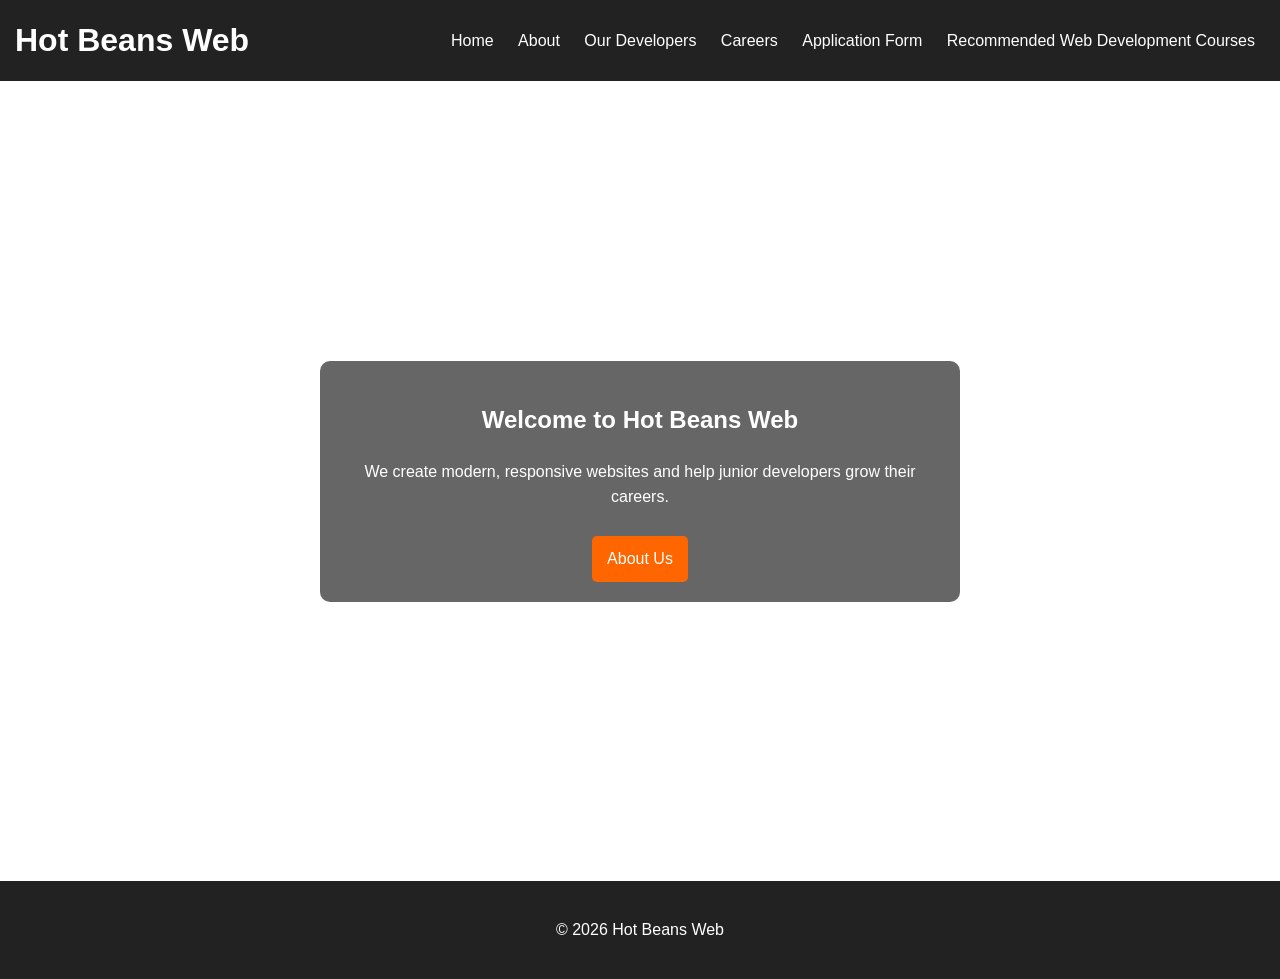
<file: index.html>
<!DOCTYPE html>
<html lang="en">
<head>
  <meta charset="UTF-8">
  <meta name="viewport" content="width=device-width, initial-scale=1.0">
  <title>Hot Beans Web</title>
  <style>
    body {
      margin: 0;
      font-family: Arial, sans-serif;
      line-height: 1.6;
    }

    header {
      background: #222;
      color: #fff;
      padding: 15px;
      display: flex;
      justify-content: space-between;
      align-items: center;
    }

    header h1 {
      margin: 0;
    }
	

    nav a {
      color: #fff;
	  margin: 0 10px;
      text-decoration: none;
    }

    .hero {
      background: url('https://images.unsplash.com/photo-1498050108023-c5249f4df085') no-repeat center/cover;
      height: 80vh;
      color: white;
      display: flex;
      align-items: center;
      justify-content: center;
      text-align: center;
    }

    .hero-content {
      background: rgba(0,0,0,0.6);
      padding: 20px;
      border-radius: 10px;
	  max-width: 600px;
      width: 90%;
    }
	
	 button, .btn {
      padding: 10px 15px;
      border: none;
      background: #ff6600;
      color: white;
      cursor: pointer;
      border-radius: 5px;
      font-size: 1rem;
      text-decoration: none;
      display: inline-block;
      margin-top: 10px;
    }

    button:hover, .btn:hover {
      background: #e65c00;
    }
 section {
      padding: 40px 20px;
    }

    footer {
      background: #222;
      color: #fff;
      text-align: center;
      padding: 20px;
    }

    @media (max-width: 600px) {
      header {
        text-align: center;
        flex-direction: column;
      }

      nav {
        margin-top: 10px;
      }

      .hero {
        height: 60vh;
      }

      .hero-content h2 {
        font-size: 1.5rem;
		 }

      nav a {
        display: inline-block;
        margin: 5px 8px;
      }
    }
  </style>
</head>
<body>

<header>
  <h1>Hot Beans Web</h1>
  <nav>
    <a href="index.html">Home</a>
	<a href="about.html">About</a>
	<a href="employees.html">Our Developers</a>
	<a href="job-spec.html">Careers</a>
	<a href="application.html">Application Form</a>
	<a href="courses.html">Recommended Web Development Courses</a>

  </nav>
</header>

<section class="hero">
 <div class="hero-content">
    <h2>Welcome to Hot Beans Web</h2>
    <p>We create modern, responsive websites and help junior developers grow their careers.</p>
	
	
	<a href="about.html" class="btn">About Us</a>
  </div>
</section>

<footer>
  <p>&copy; 2026 Hot Beans Web</p>
</footer>


</script>

</body>
</html>
</file>
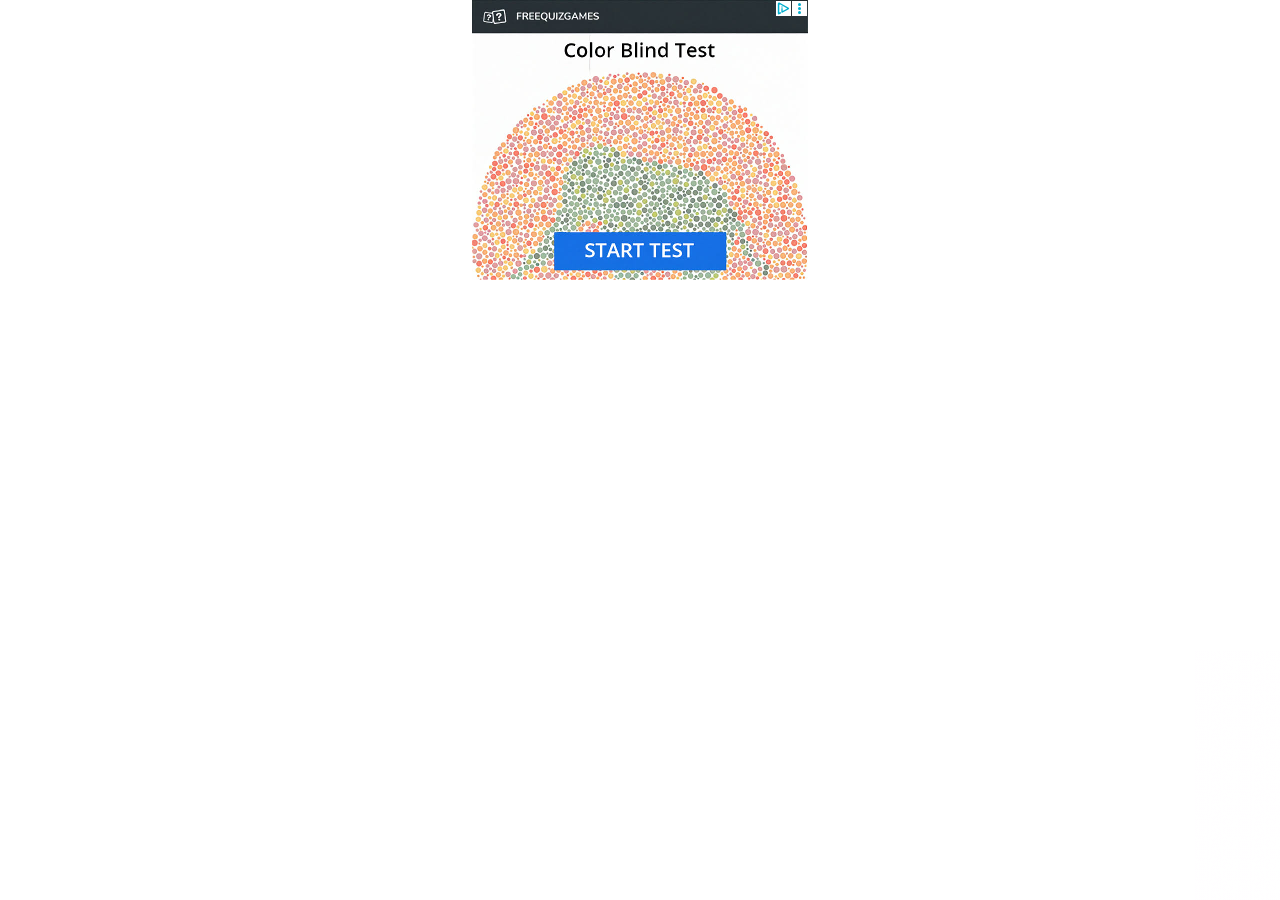
<file: CSS/Deep Sky Blue Color [HEX_ #00BFFF]_files/ads.html>
<!DOCTYPE html>
<!-- saved from url=(2344)https://googleads.g.doubleclick.net/pagead/ads?gdpr=1&us_privacy=1-%2D-&gdpr_consent=[base64].[base64]&addtl_consent=2~61.89.122.161.184.196.230.314.442.445.494.550.576.827.1029.1033.1046.1047.1051.1097.1126.1166.1301.1342.1415.1725.1765.1942.1958.1987.2068.2072.2074.2107.2213.2219.2223.2224.2328.2331.2387.2416.2501.2567.2568.2575.2657.2686.2778.2869.2878.2908.2920.2963.3005.3023.3126.3234.3235.3253.3309.3731.6931.8931.13731.15731.33931~dv.&gpp_sid=-1&client=ca-pub-1143068714387350&output=html&h=280&slotname=2951836028&adk=2231642712&adf=2550321997&pi=t.ma~as.2951836028&w=336&fwrn=1&fwrnh=100&lmt=1774027583&rafmt=3&format=336x280&url=https%3A%2F%2Fhtml-color.codes%2Fcolor-names%2Fdeep-sky-blue&fwr=0&fwrattr=false&rpe=1&resp_fmts=1&uach=[base64].&abgtt=9&dt=1774027581341&bpp=3&bdt=710&idt=552&shv=r20260318&mjsv=m202603180101&ptt=9&saldr=aa&abxe=1&cookie_enabled=1&eoidce=1&prev_fmts=0x0&nras=1&correlator=1393491201629&frm=20&pv=1&u_tz=180&u_his=2&u_h=720&u_w=1280&u_ah=672&u_aw=1280&u_cd=32&u_sd=3&dmc=8&adx=921&ady=215&biw=1257&bih=573&scr_x=0&scr_y=0&eid=31097350%2C42531706%2C95366175%2C95378425%2C95384536%2C31097313%2C95344787%2C95372615%2C95386360&oid=2&pvsid=6992159655699433&tmod=1819809319&uas=3&nvt=1&ref=https%3A%2F%2Fwww.bing.com%2F&fc=1920&brdim=0%2C0%2C0%2C0%2C1280%2C0%2C1280%2C672%2C1272%2C588&vis=1&rsz=%7C%7CeE%7C&abl=CS&pfx=0&fu=1152&bc=31&bz=1.01&ifi=2&uci=a!2&fsb=1&dtd=1947 -->
<html><head><meta http-equiv="Content-Type" content="text/html; charset=UTF-8"><script>var jscVersion = 'r20260319';</script><script>var google_casm=[];</script><style>a { color: #000000 }.img_ad:hover {-webkit-filter: brightness(120%)}</style><script></script><script>window.dicnf = {imprtype: 3,};</script><script data-jc="40" data-jc-version="r20260319" data-jc-flags="[&quot;x%278446&#39;9efotm(&amp;20067;&gt;8&amp;&gt;`dopb/%&lt;1732261!=|vqc)!7201061?&#39;9efotm(&amp;20723;&gt;:&amp;&gt;`dopb/%&lt;1245;05!=nehu`/!361&lt;&lt;101!9abk{a($16463496&amp;&lt;qqvb/%&lt;137360&gt;!=|vqcx&quot;]">(function(){'use strict';/*  Copyright The Closure Library Authors. SPDX-License-Identifier: Apache-2.0 */ var q=this||self;function ba(a){q.setTimeout(()=>{throw a;},0)};var ca,r;a:{for(var da=["CLOSURE_FLAGS"],u=q,ea=0;ea<da.length;ea++)if(u=u[da[ea]],u==null){r=null;break a}r=u}var fa=r&&r[748402147];ca=fa!=null?fa:!0;function ha(a){ha[" "](a);return a}ha[" "]=function(){};const ia={};let v=null;let ja=void 0;function ka(a,b=!1){return b&&Symbol.for&&a?Symbol.for(a):a!=null?Symbol(a):Symbol()}var la=ka(),ma=ka("m_m",!0);const w=ka("jas",!0);var na;const oa=[];oa[w]=7;na=Object.freeze(oa);var pa={};function qa(a,b){return b===void 0?a.g!==x&&!!(2&(a.m[w]|0)):!!(2&b)&&a.g!==x}const x={};function ra(a){a.F=!0;return a};var sa=ra(a=>typeof a==="number"),ta=ra(a=>typeof a==="function");var wa=ra(a=>a>=ua&&a<=va);const ua=BigInt(Number.MIN_SAFE_INTEGER),va=BigInt(Number.MAX_SAFE_INTEGER);function xa(a){if(typeof a!=="boolean"){var b=typeof a;throw Error(`Expected boolean but got ${b!="object"?b:a?Array.isArray(a)?"array":b:"null"}: ${a}`);}return a};function ya(a){return a};function za(a,b,c,d){var e=d!==void 0;d=!!d;const f=[];var g=a.length;let h,k=4294967295,m=!1;const l=!!(b&64),n=l?b&128?0:-1:void 0;b&1||(h=g&&a[g-1],h!=null&&typeof h==="object"&&h.constructor===Object?(g--,k=g):h=void 0,!l||b&128||e||(m=!0,k=(Aa??ya)(k-n,n,a,h,void 0)+n));b=void 0;for(e=0;e<g;e++){let p=a[e];if(p!=null&&(p=c(p,d))!=null)if(l&&e>=k){const t=e-n;(b??(b={}))[t]=p}else f[e]=p}if(h)for(let p in h){a=h[p];if(a==null||(a=c(a,d))==null)continue;g=+p;let t;l&&!Number.isNaN(g)&&(t=g+n)< k?f[t]=a:(b??(b={}))[p]=a}b&&(m?f.push(b):f[k]=b);return f}function Ca(a){switch(typeof a){case "number":return Number.isFinite(a)?a:""+a;case "bigint":return wa(a)?Number(a):""+a;case "boolean":return a?1:0;case "object":if(Array.isArray(a)){const b=a[w]|0;return a.length===0&&b&1?void 0:za(a,b,Ca)}if(a!=null&&a[ma]===pa)return Da(a);return}return a}let Aa;function Da(a){a=a.m;return za(a,a[w]|0,Ca)};function Ea(a,b,c,d=0){if(a==null){var e=32;c?(a=[c],e|=128):a=[];b&&(e=e&-16760833|(b&1023)<<14)}else{if(!Array.isArray(a))throw Error("narr");e=a[w]|0;if(ca&&1&e)throw Error("rfarr");2048&e&&!(2&e)&&Fa();if(e&256)throw Error("farr");if(e&64)return(e|d)!==e&&(a[w]=e|d),a;if(c&&(e|=128,c!==a[0]))throw Error("mid");a:{c=a;e|=64;var f=c.length;if(f){var g=f-1;const k=c[g];if(k!=null&&typeof k==="object"&&k.constructor===Object){b=e&128?0:-1;g-=b;if(g>=1024)throw Error("pvtlmt");for(var h in k)if(f= +h,f<g)c[f+b]=k[h],delete k[h];else break;e=e&-16760833|(g&1023)<<14;break a}}if(b){h=Math.max(b,f-(e&128?0:-1));if(h>1024)throw Error("spvt");e=e&-16760833|(h&1023)<<14}}}a[w]=e|64|d;return a}function Fa(){if(ca)throw Error("carr");if(la!=null){var a=ja??(ja={});var b=a[la]||0;b>=5||(a[la]=b+1,a=Error(),a.__closure__error__context__984382||(a.__closure__error__context__984382={}),a.__closure__error__context__984382.severity="incident",ba(a))}};function Ga(a,b){if(typeof a!=="object")return a;if(Array.isArray(a)){var c=a[w]|0;a.length===0&&c&1?a=void 0:c&2||(!b||4096&c||16&c?a=Ha(a,c,!1,b&&!(c&16)):(a[w]|=34,c&4&&Object.freeze(a)));return a}if(a!=null&&a[ma]===pa){c=a.m;const d=c[w]|0;qa(a,d)||(d&2?b=!0:!(d&32)||d&4096?b=!1:(c[w]=d|2,a.g=x,b=!0),b?(a=new a.constructor(c),a.i=x):a=Ha(c,d));return a}}function Ha(a,b,c,d){d??(d=!!(34&b));a=za(a,b,Ga,d);d=32;c&&(d|=2);b=b&16769217|d;a[w]=b;return a} function Ia(a){if(a.g===x){var b=a.m;b=Ha(b,b[w]|0);b[w]|=2048;a.m=b;a.g=void 0;a.i=void 0;b=!0}else b=!1;if(!b&&qa(a,a.m[w]|0))throw Error();};function Ja(a,b,c){Ia(a);const d=a.m;Ka(d,d[w]|0,b,c);return a}function Ka(a,b,c,d){const e=c+-1;var f=a.length-1;if(f>=0&&e>=f){const g=a[f];if(g!=null&&typeof g==="object"&&g.constructor===Object)return g[c]=d,b}if(e<=f)return a[e]=d,b;d!==void 0&&(f=(b??(b=a[w]|0))>>14&1023||536870912,c>=f?d!=null&&(a[f+-1]={[c]:d}):a[e]=d);return b}function B(a,b,c){if(c!=null&&typeof c!=="string")throw Error();return Ja(a,b,c)};var C=class{constructor(a){this.m=Ea(a,void 0,void 0,2048)}toJSON(){return Da(this)}};C.prototype[ma]=pa;C.prototype.toString=function(){return this.m.toString()};var F=class{constructor(a,b=!1){this.key=a;this.defaultValue=b;this.valueType="boolean"}};var La=new F("100000"),Ma=new F("45368259"),Na=new F("45357156",!0),Oa=new F("45350890"),Pa=new F("45414892"),Qa=new F("45620832"),Ra=new F("45716539",!0),Sa=new F("45710312",!0);var G=(a,b)=>a.substring(a.length-7)=="&adurl="?a.substring(0,a.length-7)+b+"&adurl=":a+b;function Ta(a=window){return a};let H=q.dicnf||{};var I=()=>H.imprtype=="1"?1:H.imprtype=="2"?2:H.imprtype=="3"?3:0;function Ua(a,b){if(a)for(const c in a)Object.prototype.hasOwnProperty.call(a,c)&&b(a[c],c,a)};function Va(a){let b=q,c=0;for(;b&&c++<40&&!a(b);)a:{try{const d=b.parent;if(d&&d!=b){b=d;break a}}catch{}b=null}};function Wa(a){let b=!1,c;return function(){b||(c=a(),b=!0);return c}};function Xa(){if(!globalThis.crypto)return Math.random();try{const a=new Uint32Array(1);globalThis.crypto.getRandomValues(a);return a[0]/65536/65536}catch(a){return Math.random()}};function Ya(a,b=document){return b.createElement(String(a).toLowerCase())};let J=[];function Za(){const a=J;J=[];for(const b of a)try{b()}catch{}};function K(a,b,c){typeof a.addEventListener==="function"&&a.addEventListener(b,c,!1)}function $a(a,b,c){typeof a.removeEventListener==="function"&&a.removeEventListener(b,c,!1)}function ab(a,b){a.readyState==="complete"||a.readyState==="interactive"?(J.push(b),J.length===1&&(window.Promise?Promise.resolve().then(Za):(a=window.setImmediate,ta(a)?a(Za):setTimeout(Za,0)))):a.addEventListener("DOMContentLoaded",b)};function L(a,b,c=null,d=!1,e=!1){return bb(a,b,c,!1,d,e)}function bb(a,b,c,d,e,f=!1){a.google_image_requests||(a.google_image_requests=[]);const g=Ya("IMG",a.document);if(c||e){const h=k=>{c&&c(k);if(e){k=a.google_image_requests;const m=Array.prototype.indexOf.call(k,g,void 0);m>=0&&Array.prototype.splice.call(k,m,1)}$a(g,"load",h);$a(g,"error",h)};K(g,"load",h);K(g,"error",h)}d&&(g.referrerPolicy="no-referrer");f&&(g.attributionSrc="");g.src=b;a.google_image_requests.push(g);return g} function cb(a,b){var c;if(c=a.navigator)c=a.navigator.userAgent,c=/Chrome/.test(c)&&!/Edge/.test(c)?!0:!1;c&&typeof a.navigator.sendBeacon==="function"?a.navigator.sendBeacon(b):L(a,b,void 0,!1)}function hb(a,b){return a.fetch?a.fetch(b,{keepalive:!0,credentials:"include",redirect:"follow",method:"get",mode:"no-cors"}):L(a,b,void 0,!1,!1)}var ib=Wa(()=>"referrerPolicy"in Ya("IMG"));let jb=0;function kb(a,b=null){return b&&b.getAttribute("data-jc")===String(a)?b:document.querySelector(`[data-jc="${a}"]`)};function M(a){lb||(lb=new mb);const b=lb.g[a.key];if(a.valueType==="proto"){try{const c=JSON.parse(b);if(Array.isArray(c))return c}catch(c){}return a.defaultValue}return typeof b===typeof a.defaultValue?b:a.defaultValue}var nb=class{constructor(){this.g={}}};var mb=class extends nb{constructor(){super();var a=kb(jb,document.currentScript);a=a&&a.getAttribute("data-jc-flags")||"";try{const b=JSON.parse(a)[0];a="";for(let c=0;c<b.length;c++)a+=String.fromCharCode(b.charCodeAt(c)^"\u0003\u0007\u0003\u0007\b\u0004\u0004\u0006\u0005\u0003".charCodeAt(c%10));this.g=JSON.parse(a)}catch(b){}}},lb;var ob=class{constructor(a,b){this.error=a;this.meta={};this.context=b.context;this.msg=b.message||"";this.id=b.id||"jserror"}};function pb(a){let b=a.toString();a.name&&b.indexOf(a.name)==-1&&(b+=": "+a.name);a.message&&b.indexOf(a.message)==-1&&(b+=": "+a.message);if(a.stack)a:{a=a.stack;var c=b;try{a.indexOf(c)==-1&&(a=c+"\n"+a);let d;for(;a!=d;)d=a,a=a.replace(RegExp("((https?:/..*/)[^/:]*:\\d+(?:.|\n)*)\\2"),"$1");b=a.replace(RegExp("\n *","g"),"\n");break a}catch(d){b=c;break a}b=void 0}return b};const qb=RegExp("^https?://(\\w|-)+\\.cdn\\.ampproject\\.(net|org)(\\?|/|$)");var rb=class{constructor(a,b){this.g=a;this.i=b}},sb=class{constructor(a,b){this.url=a;this.g=!!b;this.depth=null}};let O=null;function tb(){const a=q.performance;return a&&a.now&&a.timing?Math.floor(a.now()+a.timing.navigationStart):Date.now()}function ub(){const a=q.performance;return a&&a.now?a.now():null};var vb=class{constructor(a,b){var c=ub()||tb();this.label=a;this.type=b;this.value=c;this.duration=0;this.taskId=this.slotId=void 0;this.uniqueId=Math.random()}};const P=q.performance,wb=!!(P&&P.mark&&P.measure&&P.clearMarks),Q=Wa(()=>{var a;if(a=wb){var b;a=window;if(O===null){O="";try{let c="";try{c=a.top.location.hash}catch(d){c=a.location.hash}c&&(O=(b=c.match(/\bdeid=([\d,]+)/))?b[1]:"")}catch(c){}}b=O;a=!!b.indexOf&&b.indexOf("1337")>=0}return a});function xb(a){a&&P&&Q()&&(P.clearMarks(`goog_${a.label}_${a.uniqueId}_start`),P.clearMarks(`goog_${a.label}_${a.uniqueId}_end`))};function R(a,b){const c={};c[a]=b;return[c]}function yb(a,b,c,d,e){const f=[];Ua(a,(g,h)=>{(g=zb(g,b,c,d,e))&&f.push(`${h}=${g}`)});return f.join(b)} function zb(a,b,c,d,e){if(a==null)return"";b=b||"&";c=c||",$";typeof c==="string"&&(c=c.split(""));if(a instanceof Array){if(d||(d=0),d<c.length){const f=[];for(let g=0;g<a.length;g++)f.push(zb(a[g],b,c,d+1,e));return f.join(c[d])}}else if(typeof a==="object")return e||(e=0),e<2?encodeURIComponent(yb(a,b,c,d,e+1)):"...";return encodeURIComponent(String(a))}function Ab(a){let b=1;for(const c in a.i)c.length>b&&(b=c.length);return 3997-b-a.j.length-1} function Bb(a,b,c){b="https://"+b+c;let d=Ab(a)-c.length;if(d<0)return"";a.g.sort((f,g)=>f-g);c=null;let e="";for(let f=0;f<a.g.length;f++){const g=a.g[f],h=a.i[g];for(let k=0;k<h.length;k++){if(!d){c=c==null?g:c;break}let m=yb(h[k],a.j,",$");if(m){m=e+m;if(d>=m.length){d-=m.length;b+=m;e=a.j;break}c=c==null?g:c}}}a="";c!=null&&(a=`${e}trn=${c}`);return b+a}var Cb=class{constructor(){this.j="&";this.i={};this.l=0;this.g=[]}};const Db=RegExp("^(?:([^:/?#.]+):)?(?://(?:([^\\\\/?#]*)@)?([^\\\\/?#]*?)(?::([0-9]+))?(?=[\\\\/?#]|$))?([^?#]+)?(?:\\?([^#]*))?(?:#([\\s\\S]*))?$");function Eb(a,b,c,d){let e,f;try{a.g&&a.g.g?(f=a.g.start(b.toString(),3),e=c(),a.g.end(f)):e=c()}catch(g){c=!0;try{xb(f),c=a.u(b,new ob(g,{message:pb(g)}),void 0,d)}catch(h){a.l(217,h)}if(c)window.console?.error?.(g);else throw g;}return e}function S(a,b,c,d){var e=T;return(...f)=>Eb(e,a,()=>b.apply(c,f),d)} var Gb=class{constructor(a=null){this.o=U;this.g=a;this.i=null;this.j=!1;this.u=this.l}l(a,b,c,d,e){e=e||"jserror";let f=void 0;try{const D=new Cb;var g=D;g.g.push(1);g.i[1]=R("context",a);b.error&&b.meta&&b.id||(b=new ob(b,{message:pb(b)}));g=b;if(g.msg){b=D;var h=g.msg.substring(0,512);b.g.push(2);b.i[2]=R("msg",h)}var k=g.meta||{};h=k;if(this.i)try{this.i(h)}catch(A){}if(d)try{d(h)}catch(A){}d=D;k=[k];d.g.push(3);d.i[3]=k;var m;if(!(m=p)){h=q;k=[];let A;b=null;do{var l=h;a:{d=void 0;try{if(d=!!l&& l.location.href!=null)b:{try{ha(l.foo);d=!0;break b}catch(z){}d=!1}var n=d;break a}catch{n=!1;break a}n=void 0}n?(A=l.location.href,b=l.document&&l.document.referrer||null):(A=b,b=null);k.push(new sb(A||""));try{h=l.parent}catch(z){h=null}}while(h&&l!==h);for(let z=0,db=k.length-1;z<=db;++z)k[z].depth=db-z;l=q;if(l.location&&l.location.ancestorOrigins&&l.location.ancestorOrigins.length===k.length-1)for(n=1;n<k.length;++n){const z=k[n];z.url||(z.url=l.location.ancestorOrigins[n-1]||"",z.g=!0)}m=k}var p= m;let aa=new sb(q.location.href,!1);m=null;const Ba=p.length-1;for(l=Ba;l>=0;--l){var t=p[l];!m&&qb.test(t.url)&&(m=t);if(t.url&&!t.g){aa=t;break}}t=null;const Vb=p.length&&p[Ba].url;aa.depth!==0&&Vb&&(t=p[Ba]);f=new rb(aa,t);if(f.i){p=D;var y=f.i.url||"";p.g.push(4);p.i[4]=R("top",y)}var E={url:f.g.url||""};if(f.g.url){const A=f.g.url.match(Db);var N=A[1],eb=A[3],fb=A[4];y="";N&&(y+=N+":");eb&&(y+="//",y+=eb,fb&&(y+=":"+fb));var gb=y}else gb="";N=D;E=[E,{url:gb}];N.g.push(5);N.i[5]=E;Fb(this.o,e, D,this.j,c)}catch(D){try{Fb(this.o,e,{context:"ecmserr",rctx:a,msg:pb(D),url:f?.g.url??""},this.j,c)}catch(aa){}}return!0}};var V=a=>{var b="v";if(a.v&&a.hasOwnProperty(b))return a.v;b=new a;return a.v=b};class Hb{};function Fb(a,b,c,d=!1,e,f){if((d?a.g:Math.random())<(e||.01))try{let g;c instanceof Cb?g=c:(g=new Cb,Ua(c,(k,m)=>{var l=g;const n=l.l++;k=R(m,k);l.g.push(n);l.i[n]=k}));const h=Bb(g,a.domain,a.path+b+"&");h&&(typeof f!=="undefined"?L(q,h,f):L(q,h))}catch(g){}}function Ib(){var a=U,b=window.google_srt;b>=0&&b<=1&&(a.g=b)}var Jb=class{constructor(){this.domain="pagead2.googlesyndication.com";this.path="/pagead/gen_204?id=";this.g=Math.random()}};let U,T; const W=new class{constructor(a,b){this.i=[];this.j=b||q;let c=null;b&&(b.google_js_reporting_queue=b.google_js_reporting_queue||[],this.i=b.google_js_reporting_queue,c=b.google_measure_js_timing);this.g=Q()||(c!=null?c:Math.random()<a)}start(a,b){if(!this.g)return null;a=new vb(a,b);b=`goog_${a.label}_${a.uniqueId}_start`;P&&Q()&&P.mark(b);return a}end(a){if(this.g&&sa(a.value)){a.duration=(ub()||tb())-a.value;var b=`goog_${a.label}_${a.uniqueId}_end`;P&&Q()&&P.mark(b);!this.g||this.i.length>2048|| this.i.push(a)}}}(1,window);function Kb(){window.google_measure_js_timing||(W.g=!1,W.i!==W.j.google_js_reporting_queue&&(Q()&&Array.prototype.forEach.call(W.i,xb,void 0),W.i.length=0))} (function(a){U=a??new Jb;typeof window.google_srt!=="number"&&(window.google_srt=Math.random());Ib();T=new Gb(W);T.i=b=>{var c=jb;c!==0&&(b.jc=String(c),c=(c=kb(c,document.currentScript))&&c.getAttribute("data-jc-version")||"unknown",b.shv=c)};T.j=!0;window.document.readyState==="complete"?Kb():W.g&&K(window,"load",()=>{Kb()})})();function Lb(a,b,c,d){return S(a,b,c,d)}function Mb(a,b,c,d){V(Hb);var e=[];!b.eid&&e.length&&(b.eid=e.toString());Fb(U,a,b,!0,c,d)};const Nb=["FRAME","IMG","IFRAME"],Ob=/^[01](px)?$/;function Pb(a){return typeof a==="string"?document.getElementById(a):a}function Qb(a){a||(a=(b,c,d)=>{b.addEventListener(c,d)});return a} function Rb(a,b){if(a=Pb(a)){var c=Qb(c);var d=!1,e=p=>{d||(d=!0,b(p))},f=2;for(var g=0;g<Nb.length;++g)if(Nb[g]===a.tagName){f=3;var h=[a];break}h||(h=a.querySelectorAll(Nb.join(",")));var k=0,m=0,l=!0;a=!1;for(g=0;g<h.length;g++){const p=h[g];if(p.tagName!=="IMG"||!p.complete||p.naturalWidth&&p.naturalHeight?Ob.test(p.getAttribute("width")??"")&&Ob.test(p.getAttribute("height")??""):1)continue;const t=p.tagName==="IMG";if(p.tagName==="IMG")var n=p.naturalWidth&&p.naturalHeight?!0:!1;else try{n= (p.readyState?p.readyState:p.contentWindow?.document?.readyState)==="complete"}catch(y){n=!1}if(n)a=!0,t&&(l=!0);else{k++;const y=E=>{k--;!k&&l&&e(f);t&&(E=E&&E.type==="error",m--,E||(l=!0))};c(p,"load",y);t&&(m++,c(p,"error",y))}}m===0&&(l=!0);h=null;h=q.document.readyState==="complete";if(k===0&&!a&&h)f=5;else if(k||!a){c(q,"load",()=>{e(4)});return}e(f)}};function Sb(a){const b=a.length;let c=0;return new X(d=>{if(b==0)d([]);else{const e=[];for(let f=0;f<b;++f)a[f].then(g=>{e[f]=g;++c==b&&d(e)})}})}function Tb(){let a;const b=new X(c=>{a=c});return new Ub(b,a)}function Wb(a,b){if(!a.i)if(b instanceof X)b.then(c=>{Wb(a,c)});else{a.i=!0;a.j=b;for(b=0;b<a.g.length;++b)Xb(a,a.g[b]);a.g=[]}}function Xb(a,b){a.i?b(a.j):a.g.push(b)}class X{constructor(a){this.i=!1;this.g=[];a(b=>{Wb(this,b)})}then(a){return new X(b=>{Xb(this,c=>{b(a(c))})})}} var Ub=class{constructor(a,b){this.promise=a;this.resolve=b}};function Y(a){return a.prerendering?3:{visible:1,hidden:2,prerender:3,preview:4,unloaded:5,"":0}[a.visibilityState||a.webkitVisibilityState||a.mozVisibilityState||""]??0}function Yb(a){let b;a.visibilityState?b="visibilitychange":a.mozVisibilityState?b="mozvisibilitychange":a.webkitVisibilityState&&(b="webkitvisibilitychange");return b};function Zb(){const a=window;if(a.gmaSdk||a.webkit?.messageHandlers?.getGmaViewSignals)return a;try{const b=window.parent;if(b.gmaSdk||b.webkit?.messageHandlers?.getGmaViewSignals)return b}catch(b){}return null} function $b(a,b={},c=()=>{},d=()=>{},e=200,f,g){const h=String(Math.floor(Xa()*2147483647));let k=0;const m=l=>{try{const n=typeof l.data==="object"?l.data:JSON.parse(l.data);h===n.paw_id&&(window.clearTimeout(k),window.removeEventListener("message",m),n.signal?c(n.signal):n.error&&d(n.error))}catch(n){g("paw_sigs",{msg:"postmessageError",err:n instanceof Error?n.message:"nonError",data:l.data==null?"null":l.data.length>500?l.data.substring(0,500):l.data})}};window.addEventListener("message",l=>{f(903, ()=>{m(l)})()});a.postMessage({paw_id:h,...b});k=window.setTimeout(()=>{window.removeEventListener("message",m);d("PAW GMA postmessage timed out.")},e)};var ac=class extends C{};function bc(a,b){return B(a,2,b)}function cc(a,b){return B(a,3,b)}function dc(a,b){return B(a,4,b)}function ec(a,b){return B(a,5,b)}function fc(a,b){return B(a,9,b)} function hc(a,b){{var c=b;Ia(a);const l=a.m;b=l[w]|0;if(c==null)Ka(l,b,10);else{var d=c===na?7:c[w]|0,e=d,f=!!(2&d)&&!!(4&d)||!!(256&d),g=f||Object.isFrozen(c),h=!0,k=!0;for(let n=0;n<c.length;n++){var m=c[n];f||(m=qa(m),h&&(h=!m),k&&(k=m))}f||(d=h?13:5,d=k?d&-4097:d|4096);g&&d===e||(c=[...c],e=0,d=2&b?d|2:d&-3,d&=-273);d!==e&&(c[w]=d);b=Ka(l,b,10,c);2&d||!(4096&d||16&d)||(c=l,b===void 0&&(b=c[w]|0),b&32&&!(b&4096)&&(c[w]=b|4096))}}return a}function ic(a,b){return Ja(a,11,b==null?b:xa(b))} function jc(a,b){return B(a,1,b)}function kc(a,b){return Ja(a,7,b==null?b:xa(b))}var lc=class extends C{};const mc="platform platformVersion architecture model uaFullVersion bitness fullVersionList wow64".split(" ");function nc(a){if(typeof a.navigator?.userAgentData?.getHighEntropyValues!=="function")return null;const b=a.google_tag_data??(a.google_tag_data={});if(b.uach_promise)return b.uach_promise;a=a.navigator.userAgentData.getHighEntropyValues(mc).then(c=>{b.uach??(b.uach=c);return c});return b.uach_promise=a} function oc(a){return ic(hc(ec(bc(jc(dc(kc(fc(cc(new lc,a.architecture||""),a.bitness||""),a.mobile||!1),a.model||""),a.platform||""),a.platformVersion||""),a.uaFullVersion||""),a.fullVersionList?.map(b=>{var c=new ac;c=B(c,1,b.brand);return B(c,2,b.version)})||[]),a.wow64||!1)}function pc(a){return nc(a)?.then(b=>oc(b))??null};function qc(a){return["omid_v1_present","omid_v1_present_web","omid_v1_present_app"].some(b=>{try{var c=a.frames&&!!a.frames[b]}catch(d){c=!1}return c})};let rc=null;function sc(){const a=Ta(q).omid3p;let b=!!a&&typeof a.registerSessionObserver==="function"&&typeof a.addEventListener==="function";b||Va(c=>{qc(c)&&(b=!0);return b});return b}function tc(){const a=V(Z);if(!a.A)throw Error("aiv::err");a.A()}function uc(a){V(Z).u=a}function vc(a){if(H.ebrpfa||M(La))a=G(a,"&cbvp=2");M(Qa)&&(a=G(a,"&sbtr=1"));H.opxdv&&(a=sc()?G(a,"&rm=3"):G(a,"&rm=1"));return a.replace("&amp;","&")}function wc(a){a=vc(a);xc(V(Z),a)}function yc(a){a=vc(a);zc(V(Z),a)} function Ac(a){V(Z).l.then(()=>{if(ib())bb(window,a,null,!0,!1,!1);else{{const c=q.document;if(c.body){var b=c.getElementById("goog-srcless-iframe");b||(b=Ya("IFRAME"),b.style.display="none",b.id="goog-srcless-iframe",c.body.appendChild(b))}else b=null}b&&b.contentWindow&&bb(b.contentWindow,a,null,!0,!1,!1)}})} function Bc(a,b){H.atsb?cb(a,b):M(Sa)?(b=hb(a,b),M(Ra)&&b instanceof Promise&&b.then(c=>{const d={};if(c=c.headers.get("X-Ad-Event-Value"))try{const f=JSON.parse(c);d.revenueCurrency=f.currency;d.revenueMicros=f.value;var e=a.parent;d.googMsgType="aevi";e.postMessage(JSON.stringify(d),"*")}catch{}})):L(a,b)} function xc(a,b){/(google|doubleclick).*\/pagead\/adview/.test(b)&&(b=G(b,`&vis=${Y(a.g)}`));M(Ma)&&"__google_lidar_radf_"in a.i&&(b=G(b,"&avradf=1"));I()===3?Sb([a.l,a.C]).then(()=>{Bc(a.i,Cc(a,b))}):a.l.then(()=>{let c=Cc(a,b);I()===1?c=G(c,"&ibtr=1"):I()===2&&(c=G(c,"&ebtr=1"));Bc(a.i,c)});I()===2&&Sb([a.l,a.C]).then(()=>{let c=b;c=G(c,"&ibtr=1");a.j!==null&&(c=G(c,"&dett="+a.j));c=c.replace("/pagead/adview","/btr/view").replace("/pcs/view","/btr/view");Bc(a.i,c)})} function zc(a,b){/(google|doubleclick).*\/pagead\/adview/.test(b)&&(b=G(b,`&vis=${Y(a.g)}`));M(Ma)&&"__google_lidar_radf_"in a.i&&(b=G(b,"&avradf=1"));a.l.then(()=>{Bc(a.i,Cc(a,b))})} function Dc(a){const b=[];var c=M(Oa)||!!H.aub;if(c||H.aunb){let d=pc(a.i);d&&(d=d.then(e=>{var f=JSON.stringify(Da(e));e=[];var g=0;for(var h=0;h<f.length;h++){var k=f.charCodeAt(h);k>255&&(e[g++]=k&255,k>>=8);e[g++]=k}f=3;f===void 0&&(f=0);if(!v)for(v={},g="ABCDEFGHIJKLMNOPQRSTUVWXYZabcdefghijklmnopqrstuvwxyz0123456789".split(""),h=["+/=","+/","-_=","-_.","-_"],k=0;k<5;k++){var m=g.concat(h[k].split(""));ia[k]=m;for(var l=0;l<m.length;l++){var n=m[l];v[n]===void 0&&(v[n]=l)}}f=ia[f];g=Array(Math.floor(e.length/ 3));h=f[64]||"";for(k=m=0;m<e.length-2;m+=3){var p=e[m],t=e[m+1];n=e[m+2];l=f[p>>2];p=f[(p&3)<<4|t>>4];t=f[(t&15)<<2|n>>6];n=f[n&63];g[k++]=l+p+t+n}l=0;n=h;switch(e.length-m){case 2:l=e[m+1],n=f[(l&15)<<2]||h;case 1:e=e[m],g[k]=f[e>>2]+f[(e&3)<<4|l>>4]+n+h}a.B=g.join("")}),c&&b.push(d))}if(M(Na)||M(Pa))c=Zb(),c?.gmaSdk?.getViewSignals?(c=c.gmaSdk.getViewSignals())&&!M(Pa)&&(a.o="&ms="+c):c?.webkit?.messageHandlers?.getGmaViewSignals&&$b(c?.webkit?.messageHandlers?.getGmaViewSignals,{},d=>{M(Pa)|| (a.o="&"+d)},()=>{},200,Lb,Mb);H.umi&&(c=new X(d=>{a.A=d}),b.push(c));if(H.ebrpfa||M(La)||I()||H.ebtrg){const d=Tb();I()===2||I()===3?(a.C=d.promise,H.ebtrg&&b.push(d.promise)):b.push(d.promise);ab(a.g,()=>{Rb(a.g.body,e=>{H.ebtrg&&e&&(a.j=e);d.resolve()})})}Y(a.g)==3&&Y(a.g)==3&&b.push(Ec(a));if(H.opxdv&&a.D){const d=Tb();b.push(d.promise);c=q.omrhp;typeof c==="function"?c(d.resolve):(c=q.document.querySelector("script[data-jc='86']"))&&c.addEventListener("load",()=>{q.omrhp(d.resolve)})}a.l=Sb(b)} function Ec(a){return new X(b=>{const c=Yb(a.g);if(c){var d=()=>{Y(a.g)!=3&&($a(a.g,c,d),b())};rc&&(d=rc(521,d));K(a.g,c,d)}})}function Cc(a,b){a.B.length>0&&(b=G(b,"&uach="+a.B));a.o.length>0&&(b=G(b,a.o));a.u!==null&&(b=G(b,"&itt="+a.u));a.j!==null&&(b=G(b,"&dett="+a.j));return b}class Z{constructor(){this.g=q.document;this.i=q;this.A=null;this.o=this.B="";this.u=null;this.D=sc();this.j=null;Dc(this)}};jb=40;const Fc=kb(40,document.currentScript);var Gc;if(Fc){const a={},b=Fc.attributes;for(let c=b.length-1;c>=0;c--){const d=b[c].name;d.indexOf("data-jcp-")===0&&(a[d.substring(9)]=b[c].value)}Gc=a}else Gc={};(a=>{rc=Lb;const b=Ta();b.vu=S(492,wc);b.cod=S(1586,yc);b.vv=S(494,tc);a?.extrk&&(b.nrtp=Lb(1169,function(c,d){Ac(d)}));b.itt=S(1639,uc)})(Gc);}).call(this);</script><script data-jc="55" data-jc-version="r20260319">(function(){'use strict';/*  Copyright The Closure Library Authors. SPDX-License-Identifier: Apache-2.0 */ var e=this||self;/*  Copyright Google LLC SPDX-License-Identifier: Apache-2.0 */ var f=class{constructor(a){this.g=a}toString(){return this.g}},g=new f("about:invalid#zClosurez");class k{constructor(a){this.j=a}}function m(a){return new k(b=>b.substr(0,a.length+1).toLowerCase()===a+":")}const n=new k(a=>/^[^:]*([/?#]|$)/.test(a));var p=m("http"),q=m("https"),r=m("ftp"),t=m("mailto");const u=[m("data"),p,q,t,r,n];function v(a,b=u){if(a instanceof f)return a;for(let c=0;c<b.length;++c){const d=b[c];if(d instanceof k&&d.j(a))return new f(a)}}function w(a,b=u){return v(a,b)||g}var x=/^\s*(?!javascript:)(?:[\w+.-]+:|[^:/?#]*(?:[/?#]|$))/i;var y=(a,b,c,d,A)=>{if(A)c=a+("&"+b+"="+c);else{var h="&"+b+"=";let l=a.indexOf(h);l<0?c=a+h+c:(l+=h.length,h=a.indexOf("&",l),c=h>=0?a.substring(0,l)+c+a.substring(h):a.substring(0,l)+c)}return c.length>6E4?d!==void 0?y(a,b,d,void 0,A):a:c};let z=null;function B(){const a=e.performance;return a&&a.now&&a.timing?Math.floor(a.now()+a.timing.navigationStart):Date.now()}function C(){const a=e.performance;return a&&a.now?a.now():null};var D=class{constructor(a,b){var c=C()||B();this.label=a;this.type=b;this.value=c;this.duration=0;this.taskId=this.slotId=void 0;this.uniqueId=Math.random()}};const E=e.performance,F=!!(E&&E.mark&&E.measure&&E.clearMarks),G=function(a){let b=!1,c;return function(){b||(c=a(),b=!0);return c}}(()=>{var a;if(a=F){var b;a=window;if(z===null){z="";try{let c="";try{c=a.top.location.hash}catch(d){c=a.location.hash}c&&(z=(b=c.match(/\bdeid=([\d,]+)/))?b[1]:"")}catch(c){}}b=z;a=!!b.indexOf&&b.indexOf("1337")>=0}return a});function H(a){a&&E&&G()&&(E.clearMarks(`goog_${a.label}_${a.uniqueId}_start`),E.clearMarks(`goog_${a.label}_${a.uniqueId}_end`))};function I(a,b,c){if(Array.isArray(b))for(let d=0;d<b.length;d++)I(a,String(b[d]),c);else b!=null&&c.push(a+(b===""?"":"="+encodeURIComponent(String(b))))};const J=[p,q,t,r,n,m("market"),m("itms"),m("intent"),m("itms-appss")]; function K(){return a=>{a={id:"unsafeurl",ctx:600,url:a};var b=[];for(c in a)I(c,a[c],b);var c=b.join("&");if(c){a=-1;a<0&&(a=52);b=-1;let d;b<0||b>a?(b=a,d=""):d="https://pagead2.googlesyndication.com/pagead/gen_204".substring(b+1,a);a=["https://pagead2.googlesyndication.com/pagead/gen_204".slice(0,b),d,"https://pagead2.googlesyndication.com/pagead/gen_204".slice(a)];b=a[1];a[1]=c?b?b+"&"+c:c:b;c=a[0]+(a[1]?"?"+a[1]:"")+a[2]}else c="https://pagead2.googlesyndication.com/pagead/gen_204";navigator.sendBeacon&& navigator.sendBeacon(c,"")}};const L=new class{constructor(a,b){this.g=[];this.l=b||e;let c=null;b&&(b.google_js_reporting_queue=b.google_js_reporting_queue||[],this.g=b.google_js_reporting_queue,c=b.google_measure_js_timing);this.i=G()||(c!=null?c:Math.random()<a)}start(a,b){if(!this.i)return null;a=new D(a,b);b=`goog_${a.label}_${a.uniqueId}_start`;E&&G()&&E.mark(b);return a}end(a){if(this.i&&typeof a.value==="number"){a.duration=(C()||B())-a.value;var b=`goog_${a.label}_${a.uniqueId}_end`;E&&G()&&E.mark(b);!this.i||this.g.length> 2048||this.g.push(a)}}}(1,window);function M(){window.google_measure_js_timing||(L.i=!1,L.g!==L.l.google_js_reporting_queue&&(G()&&Array.prototype.forEach.call(L.g,H,void 0),L.g.length=0))}typeof window.google_srt!=="number"&&(window.google_srt=Math.random());if(window.document.readyState==="complete")M();else if(L.i){var N=()=>{M()},O=window;typeof O.addEventListener==="function"&&O.addEventListener.call(O,"load",N,!1)};window.bgz=a=>{if(a=document.getElementById(a)){var b=y(a.href,"bg","10");var c=K();if(!(b instanceof f)){var d=w(b,J);d===g&&c(b);b=d}if(b instanceof f)if(b instanceof f)b=b.g;else throw Error("");else b=x.test(b)?b:void 0;b!==void 0&&(a.href=b)}};}).call(this);</script><script data-jc="53" data-jc-version="r20260319">(function(){'use strict';var aa=Object.defineProperty,ba=globalThis;function ca(a,b){if(b)a:{var c=ba;a=a.split(".");for(var d=0;d<a.length-1;d++){var e=a[d];if(!(e in c))break a;c=c[e]}a=a[a.length-1];d=c[a];b=b(d);b!=d&&b!=null&&aa(c,a,{configurable:!0,writable:!0,value:b})}}ca("Symbol.dispose",function(a){return a?a:Symbol("Symbol.dispose")});/*  Copyright The Closure Library Authors. SPDX-License-Identifier: Apache-2.0 */ var m=this||self;function p(a){var b=typeof a;return b=="object"&&a!=null||b=="function"}function da(a,b){function c(){}c.prototype=b.prototype;a.A=b.prototype;a.prototype=new c;a.prototype.constructor=a;a.Z=function(d,e,f){for(var g=Array(arguments.length-2),h=2;h<arguments.length;h++)g[h-2]=arguments[h];return b.prototype[e].apply(d,g)}};function u(){this.m=this.m;this.o=this.o}u.prototype.m=!1;u.prototype.dispose=function(){this.m||(this.m=!0,this.u())};u.prototype[Symbol.dispose]=function(){this.dispose()};u.prototype.u=function(){if(this.o)for(;this.o.length;)this.o.shift()()};function v(a,b){this.type=a;this.g=this.target=b;this.defaultPrevented=!1}v.prototype.h=function(){this.defaultPrevented=!0};var w,x;a:{for(var ea=["CLOSURE_FLAGS"],y=m,z=0;z<ea.length;z++)if(y=y[ea[z]],y==null){x=null;break a}x=y}var fa=x&&x[748402147];w=fa!=null?fa:!0;function A(a,b){v.call(this,a?a.type:"");this.relatedTarget=this.g=this.target=null;this.button=this.screenY=this.screenX=this.clientY=this.clientX=0;this.key="";this.metaKey=this.shiftKey=this.altKey=this.ctrlKey=!1;this.state=null;this.pointerId=0;this.pointerType="";this.i=null;a&&this.init(a,b)}da(A,v); A.prototype.init=function(a,b){const c=this.type=a.type,d=a.changedTouches&&a.changedTouches.length?a.changedTouches[0]:null;this.target=a.target||a.srcElement;this.g=b;b=a.relatedTarget;b||(c=="mouseover"?b=a.fromElement:c=="mouseout"&&(b=a.toElement));this.relatedTarget=b;d?(this.clientX=d.clientX!==void 0?d.clientX:d.pageX,this.clientY=d.clientY!==void 0?d.clientY:d.pageY,this.screenX=d.screenX||0,this.screenY=d.screenY||0):(this.clientX=a.clientX!==void 0?a.clientX:a.pageX,this.clientY=a.clientY!== void 0?a.clientY:a.pageY,this.screenX=a.screenX||0,this.screenY=a.screenY||0);this.button=a.button;this.key=a.key||"";this.ctrlKey=a.ctrlKey;this.altKey=a.altKey;this.shiftKey=a.shiftKey;this.metaKey=a.metaKey;this.pointerId=a.pointerId||0;this.pointerType=a.pointerType;this.state=a.state;this.i=a;a.defaultPrevented&&A.A.h.call(this)};A.prototype.h=function(){A.A.h.call(this);const a=this.i;a.preventDefault?a.preventDefault():a.returnValue=!1};var B="closure_listenable_"+(Math.random()*1E6|0);var ha=0;function ia(a,b,c,d,e){this.listener=a;this.proxy=null;this.src=b;this.type=c;this.capture=!!d;this.handler=e;this.key=++ha;this.j=this.l=!1}function C(a){a.j=!0;a.listener=null;a.proxy=null;a.src=null;a.handler=null};function ja(a){const b=[];let c=0;for(const d in a)b[c++]=a[d];return b}const ka="constructor hasOwnProperty isPrototypeOf propertyIsEnumerable toLocaleString toString valueOf".split(" ");function la(a,b){let c,d;for(let e=1;e<arguments.length;e++){d=arguments[e];for(c in d)a[c]=d[c];for(let f=0;f<ka.length;f++)c=ka[f],Object.prototype.hasOwnProperty.call(d,c)&&(a[c]=d[c])}};function D(a){this.src=a;this.g={};this.h=0}D.prototype.add=function(a,b,c,d,e){const f=a.toString();a=this.g[f];a||(a=this.g[f]=[],this.h++);const g=E(a,b,d,e);g>-1?(b=a[g],c||(b.l=!1)):(b=new ia(b,this.src,f,!!d,e),b.l=c,a.push(b));return b};function F(a,b){const c=b.type;if(c in a.g){var d=a.g[c],e=Array.prototype.indexOf.call(d,b,void 0),f;(f=e>=0)&&Array.prototype.splice.call(d,e,1);f&&(C(b),a.g[c].length==0&&(delete a.g[c],a.h--))}} function E(a,b,c,d){for(let e=0;e<a.length;++e){const f=a[e];if(!f.j&&f.listener==b&&f.capture==!!c&&f.handler==d)return e}return-1};var G="closure_lm_"+(Math.random()*1E6|0),H={},ma=0;function na(a,b,c,d,e){if(d&&d.once)oa(a,b,c,d,e);else if(Array.isArray(b))for(let f=0;f<b.length;f++)na(a,b[f],c,d,e);else c=I(c),a&&a[B]?a.listen(b,c,p(d)?!!d.capture:!!d,e):pa(a,b,c,!1,d,e)} function pa(a,b,c,d,e,f){if(!b)throw Error("Invalid event type");const g=p(e)?!!e.capture:!!e;let h=qa(a);h||(a[G]=h=new D(a));c=h.add(b,c,d,g,f);if(!c.proxy){d=ra();c.proxy=d;d.src=a;d.listener=c;if(a.addEventListener)e===void 0&&(e=!1),a.addEventListener(b.toString(),d,e);else if(a.attachEvent)a.attachEvent(sa(b.toString()),d);else if(a.addListener&&a.removeListener)a.addListener(d);else throw Error("addEventListener and attachEvent are unavailable.");ma++}} function ra(){function a(c){return b.call(a.src,a.listener,c)}const b=ta;return a}function oa(a,b,c,d,e){if(Array.isArray(b))for(let f=0;f<b.length;f++)oa(a,b[f],c,d,e);else c=I(c),a&&a[B]?ua(a,b,c,p(d)?!!d.capture:!!d,e):pa(a,b,c,!0,d,e)} function va(a,b,c,d,e){if(Array.isArray(b))for(var f=0;f<b.length;f++)va(a,b[f],c,d,e);else(d=p(d)?!!d.capture:!!d,c=I(c),a&&a[B])?(a=a.g,f=String(b).toString(),f in a.g&&(b=a.g[f],c=E(b,c,d,e),c>-1&&(C(b[c]),Array.prototype.splice.call(b,c,1),b.length==0&&(delete a.g[f],a.h--)))):a&&(a=qa(a))&&(b=a.g[b.toString()],a=-1,b&&(a=E(b,c,d,e)),(c=a>-1?b[a]:null)&&wa(c))} function wa(a){if(typeof a!=="number"&&a&&!a.j){var b=a.src;if(b&&b[B])F(b.g,a);else{var c=a.type,d=a.proxy;b.removeEventListener?b.removeEventListener(c,d,a.capture):b.detachEvent?b.detachEvent(sa(c),d):b.addListener&&b.removeListener&&b.removeListener(d);ma--;(c=qa(b))?(F(c,a),c.h==0&&(c.src=null,b[G]=null)):C(a)}}}function sa(a){return a in H?H[a]:H[a]="on"+a}function ta(a,b){if(a.j)a=!0;else{b=new A(b,this);const c=a.listener,d=a.handler||a.src;a.l&&wa(a);a=c.call(d,b)}return a} function qa(a){a=a[G];return a instanceof D?a:null}var xa="__closure_events_fn_"+(Math.random()*1E9>>>0);function I(a){if(typeof a==="function")return a;a[xa]||(a[xa]=function(b){return a.handleEvent(b)});return a[xa]};function J(){u.call(this);this.g=new D(this);this.F=this;this.B=null}da(J,u);J.prototype[B]=!0;J.prototype.addEventListener=function(a,b,c,d){na(this,a,b,c,d)};J.prototype.removeEventListener=function(a,b,c,d){va(this,a,b,c,d)}; J.prototype.dispatchEvent=function(a){var b,c=this.B;if(c)for(b=[];c;c=c.B)b.push(c);c=this.F;const d=a.type||a;if(typeof a==="string")a=new v(a,c);else if(a instanceof v)a.target=a.target||c;else{var e=a;a=new v(d,c);la(a,e)}e=!0;let f,g;if(b)for(g=b.length-1;g>=0;g--)f=a.g=b[g],e=K(f,d,!0,a)&&e;f=a.g=c;e=K(f,d,!0,a)&&e;e=K(f,d,!1,a)&&e;if(b)for(g=0;g<b.length;g++)f=a.g=b[g],e=K(f,d,!1,a)&&e;return e}; J.prototype.u=function(){J.A.u.call(this);if(this.g){var a=this.g;let b=0;for(const c in a.g){const d=a.g[c];for(let e=0;e<d.length;e++)++b,C(d[e]);delete a.g[c];a.h--}}this.B=null};J.prototype.listen=function(a,b,c,d){return this.g.add(String(a),b,!1,c,d)};function ua(a,b,c,d,e){a.g.add(String(b),c,!0,d,e)} function K(a,b,c,d){b=a.g.g[String(b)];if(!b)return!0;b=b.concat();let e=!0;for(let f=0;f<b.length;++f){const g=b[f];if(g&&!g.j&&g.capture==c){const h=g.listener,k=g.handler||g.src;g.l&&F(a.g,g);e=h.call(k,d)!==!1&&e}}return e&&!d.defaultPrevented};function ya(a){a.dispatchEvent(new Event("became-visible"))}function za(a){a.dispatchEvent(new Event("became-invisible"))}var Aa=class extends J{constructor(){super();this.C=!1}};function Ba(a){let b=!1,c;return function(){b||(c=a(),b=!0);return c}};/*  Copyright Google LLC SPDX-License-Identifier: Apache-2.0 */ var L=class{constructor(a){this.g=a}toString(){return this.g}};class Ca{constructor(a){this.I=a}}function M(a){return new Ca(b=>b.substr(0,a.length+1).toLowerCase()===a+":")}const Da=[M("data"),M("http"),M("https"),M("mailto"),M("ftp"),new Ca(a=>/^[^:]*([/?#]|$)/.test(a))];var Ea=/^\s*(?!javascript:)(?:[\w+.-]+:|[^:/?#]*(?:[/?#]|$))/i;function Fa(a,b){a.__closure__error__context__984382||(a.__closure__error__context__984382={});a.__closure__error__context__984382.severity=b};function Ga(a,b){return a&&b?a==b||a.contains(b):!1};var Ha={capture:!0},Ia=Ba(()=>{let a=!1;try{const b=Object.defineProperty({},"passive",{get(){a=!0}});m.addEventListener("test",null,b)}catch(b){}return a});function Ja(a){return a?a.passive&&Ia()?a:a.capture||!1:!1}function N(a,b,c,d){typeof a.addEventListener==="function"&&a.addEventListener(b,c,Ja(d))};function O(a){return a.prerendering?3:{visible:1,hidden:2,prerender:3,preview:4,unloaded:5,"":0}[a.visibilityState||a.webkitVisibilityState||a.mozVisibilityState||""]??0}function Ka(a){let b;a.visibilityState?b="visibilitychange":a.mozVisibilityState?b="mozvisibilitychange":a.webkitVisibilityState&&(b="webkitvisibilitychange");return b}function La(a,b){if(O(b)===3)return!1;a();return!0} function Ma(a){function b(){!d&&La(a,c)&&(d=!0,typeof c.removeEventListener==="function"&&c.removeEventListener(e,b,Ja()))}var c=m.document;if(!La(a,c)){var d=!1,e=Ka(c);e&&N(c,e,b)}};function Na(a){if("IntersectionObserver"in m&&"IntersectionObserverEntry"in m&&"isIntersecting"in m.IntersectionObserverEntry.prototype&&O(document)!==0){(new IntersectionObserver(c=>{for(const g of c){c=a;const h=g.intersectionRatio;var d=c,e=g.intersectionRect.top+"-"+g.intersectionRect.left+"-"+g.intersectionRect.bottom+"-"+g.intersectionRect.right,f=h;let k=new Event("visibility-update");k.visibleCoordinates=e;k.visibleFraction=f;d.dispatchEvent(k);d=h>=.1;Oa(c)?Pa(c,d):Qa(c,d)}},a.H)).observe(a.D); const b=Ka(m.document);b&&(Oa(a)?(N(m,b,()=>Pa(a)),Ma(()=>Pa(a))):(a.h=!1,N(m,b,()=>Ra(a)),Ma(()=>Ra(a))));Sa(a)}else Ta(a)}function Oa(a){return Array.prototype.indexOf.call(a.G,"combine_io_and_pv_functions",void 0)>=0}function Pa(a,b=a.v){a.v=b;b=O(m.document)===1;Qa(a,a.v&&b)}function Ra(a){const b=a.h;a.h=O(m.document)===1;!b&&a.h&&a.i?ya(a):b&&!a.h&&za(a)}function Sa(a){const b=new Event("monitoring-started");a.dispatchEvent(b)} function Ta(a){const b=new Event("monitoring-failed");a.dispatchEvent(b)}function Qa(a,b){const c=a.i;a.i=b;a.i&&!c&&a.h?ya(a):!a.i&&c&&za(a)}var Ua=class extends Aa{constructor(){var a=document.body;super();this.D=a;this.H={threshold:[.1]};this.G=[];this.v=this.i=!1;this.h=!0}};function Va(a){m.setTimeout(()=>{throw a;},0)};let Wa=void 0;function Xa(a,b=!1){return b&&Symbol.for&&a?Symbol.for(a):a!=null?Symbol(a):Symbol()}var Ya=Xa(),Za=Xa("m_m",!0);const P=Xa("jas",!0);var $a;const ab=[];ab[P]=7;$a=Object.freeze(ab);var bb={};function cb(a,b){return b===void 0?a.h!==Q&&!!(2&(a.g[P]|0)):!!(2&b)&&a.h!==Q}const Q={};const db=BigInt(Number.MIN_SAFE_INTEGER),eb=BigInt(Number.MAX_SAFE_INTEGER);const fb=Number.isFinite;function gb(a){if(!fb(a))throw a=Error("enum"),Fa(a,"warning"),a;return a|0};function hb(a){return a};function ib(a,b,c,d){var e=d!==void 0;d=!!d;const f=[];var g=a.length;let h,k=4294967295,l=!1;const q=!!(b&64),n=q?b&128?0:-1:void 0;b&1||(h=g&&a[g-1],h!=null&&typeof h==="object"&&h.constructor===Object?(g--,k=g):h=void 0,!q||b&128||e||(l=!0,k=(jb??hb)(k-n,n,a,h,void 0)+n));b=void 0;for(e=0;e<g;e++){let r=a[e];if(r!=null&&(r=c(r,d))!=null)if(q&&e>=k){const t=e-n;(b??(b={}))[t]=r}else f[e]=r}if(h)for(let r in h){a=h[r];if(a==null||(a=c(a,d))==null)continue;g=+r;let t;q&&!Number.isNaN(g)&&(t=g+n)< k?f[t]=a:(b??(b={}))[r]=a}b&&(l?f.push(b):f[k]=b);return f}function kb(a){switch(typeof a){case "number":return Number.isFinite(a)?a:""+a;case "bigint":return a>=db&&a<=eb?Number(a):""+a;case "boolean":return a?1:0;case "object":if(Array.isArray(a)){const b=a[P]|0;return a.length===0&&b&1?void 0:ib(a,b,kb)}if(a!=null&&a[Za]===bb)return lb(a);return}return a}let jb;function lb(a){a=a.g;return ib(a,a[P]|0,kb)};function nb(a,b,c,d=0){if(a==null){var e=32;c?(a=[c],e|=128):a=[];b&&(e=e&-16760833|(b&1023)<<14)}else{if(!Array.isArray(a))throw Error("narr");e=a[P]|0;if(w&&1&e)throw Error("rfarr");2048&e&&!(2&e)&&ob();if(e&256)throw Error("farr");if(e&64)return(e|d)!==e&&(a[P]=e|d),a;if(c&&(e|=128,c!==a[0]))throw Error("mid");a:{c=a;e|=64;var f=c.length;if(f){var g=f-1;const k=c[g];if(k!=null&&typeof k==="object"&&k.constructor===Object){b=e&128?0:-1;g-=b;if(g>=1024)throw Error("pvtlmt");for(var h in k)if(f=+h, f<g)c[f+b]=k[h],delete k[h];else break;e=e&-16760833|(g&1023)<<14;break a}}if(b){h=Math.max(b,f-(e&128?0:-1));if(h>1024)throw Error("spvt");e=e&-16760833|(h&1023)<<14}}}a[P]=e|64|d;return a}function ob(){if(w)throw Error("carr");if(Ya!=null){var a=Wa??(Wa={});var b=a[Ya]||0;b>=5||(a[Ya]=b+1,a=Error(),Fa(a,"incident"),Va(a))}};function pb(a,b){if(typeof a!=="object")return a;if(Array.isArray(a)){var c=a[P]|0;a.length===0&&c&1?a=void 0:c&2||(!b||4096&c||16&c?a=qb(a,c,!1,b&&!(c&16)):(a[P]|=34,c&4&&Object.freeze(a)));return a}if(a!=null&&a[Za]===bb){c=a.g;const d=c[P]|0;cb(a,d)||(d&2?b=!0:!(d&32)||d&4096?b=!1:(c[P]=d|2,a.h=Q,b=!0),b?(a=new a.constructor(c),a.i=Q):a=qb(c,d));return a}}function qb(a,b,c,d){d??(d=!!(34&b));a=ib(a,b,pb,d);d=32;c&&(d|=2);b=b&16769217|d;a[P]=b;return a} function rb(a){if(a.h!==Q)return!1;var b=a.g;b=qb(b,b[P]|0);b[P]|=2048;a.g=b;a.h=void 0;a.i=void 0;return!0};function sb(a,b,c){var d=a.length-1;if(d>=0&&0>=d){const e=a[d];if(e!=null&&typeof e==="object"&&e.constructor===Object)return e[1]=c,b}if(0<=d)return a[0]=c,b;c!==void 0&&(d=(b??(b=a[P]|0))>>14&1023||536870912,1>=d?c!=null&&(a[d+-1]={[1]:c}):a[0]=c);return b}function tb(a){return!!(2&a)&&!!(4&a)||!!(256&a)}function ub(a,b){return a=(2&b?a|2:a&-3)&-273};var vb=class{constructor(a){this.g=nb(a,void 0,void 0,2048)}toJSON(){var a=lb(this);return a}};vb.prototype[Za]=bb;vb.prototype.toString=function(){return this.g.toString()};let R=null;function wb(){const a=m.performance;return a&&a.now&&a.timing?Math.floor(a.now()+a.timing.navigationStart):Date.now()}function xb(){const a=m.performance;return a&&a.now?a.now():null};var yb=class{constructor(a,b){var c=xb()||wb();this.label=a;this.type=b;this.value=c;this.duration=0;this.taskId=this.slotId=void 0;this.uniqueId=Math.random()}};const S=m.performance,zb=!!(S&&S.mark&&S.measure&&S.clearMarks),T=Ba(()=>{var a;if(a=zb){var b;a=window;if(R===null){R="";try{let c="";try{c=a.top.location.hash}catch(d){c=a.location.hash}c&&(R=(b=c.match(/\bdeid=([\d,]+)/))?b[1]:"")}catch(c){}}b=R;a=!!b.indexOf&&b.indexOf("1337")>=0}return a});function Ab(a){a&&S&&T()&&(S.clearMarks(`goog_${a.label}_${a.uniqueId}_start`),S.clearMarks(`goog_${a.label}_${a.uniqueId}_end`))};const U=new class{constructor(a,b){this.g=[];this.i=b||m;let c=null;b&&(b.google_js_reporting_queue=b.google_js_reporting_queue||[],this.g=b.google_js_reporting_queue,c=b.google_measure_js_timing);this.h=T()||(c!=null?c:Math.random()<a)}start(a,b){if(!this.h)return null;a=new yb(a,b);b=`goog_${a.label}_${a.uniqueId}_start`;S&&T()&&S.mark(b);return a}end(a){if(this.h&&typeof a.value==="number"){a.duration=(xb()||wb())-a.value;var b=`goog_${a.label}_${a.uniqueId}_end`;S&&T()&&S.mark(b);!this.h||this.g.length> 2048||this.g.push(a)}}}(1,window);function Bb(){window.google_measure_js_timing||(U.h=!1,U.g!==U.i.google_js_reporting_queue&&(T()&&Array.prototype.forEach.call(U.g,Ab,void 0),U.g.length=0))}typeof window.google_srt!=="number"&&(window.google_srt=Math.random());window.document.readyState==="complete"?Bb():U.h&&N(window,"load",()=>{Bb()});var V=document;ja({U:0,T:1,P:2,K:3,R:4,L:5,S:6,N:7,O:8,J:9,M:10,V:11}).map(a=>Number(a));ja({X:0,Y:1,W:2}).map(a=>Number(a));function Cb(a){var b=new Db;if(!rb(b)&&cb(b,b.g[P]|0))throw Error();var c=b.g,d=c[P]|0;var e=cb(b,d)?1:2;e===2&&rb(b)&&(c=b.g,d=c[P]|0);a:if(b=c.length-1,b<0)b=void 0;else if(0>=b){var f=c[b];if(f!=null&&typeof f==="object"&&f.constructor===Object)b=f[1];else if(0===b)b=f;else{b=void 0;break a}}else b=c[0];f=Array.isArray(b)?b:$a;var g=f===$a?7:f[P]|0;b=g;2&d&&(b|=2);var h=b|1;b=4&h?!1:!0;if(b){4&h&&(f=[...f],g=0,h=ub(h,d),d=sb(c,d,f));let q=0,n=0;for(;q<f.length;q++){var k=f[q];k=k==null?k:fb(k)? k|0:void 0;k!=null&&(f[n++]=k)}n<q&&(f.length=n);h=(h|4)&-513;h&=-1025;h&=-4097}h!==g&&(f[P]=h,2&h&&Object.freeze(f));h=g=h;e===1||(e!==4?0:2&g||!(16&g)&&32&d)?tb(g)||(g|=!f.length||b&&!(4096&g)||32&d&&!(4096&g||16&g)?2:256,g!==h&&(f[P]=g),Object.freeze(f)):(e===2&&tb(g)&&(f=[...f],h=0,g=ub(g,d),d=sb(c,d,f)),tb(g)||g!==h&&(f[P]=g));2&g||!(4096&g||16&g)||(e=d,e===void 0&&(e=c[P]|0),e&32&&!(e&4096)&&(c[P]=e|4096));e=f;if(Array.isArray(a)){var l=a.length;for(d=0;d<l;d++)e.push(gb(a[d]))}else for(l of a)e.push(gb(l))} var Db=class extends vb{};[2,2,2,2,2,2,2,2,2,2,2,2,2,2,2,2,2,2,2,2].reduce((a,b)=>a+b);[2,2,2,2,2,2,2,2,2,2,2,2,2,2,2,2].reduce((a,b)=>a+b);[2,2,2,2,2,2,2,2,2,2,2,2,2,2,2,2,2,2,2].reduce((a,b)=>a+b);[2,2,2,2,2,2,2,2,2,2,2,2,2,2,2,2,2,2,2,2].reduce((a,b)=>a+b);[2,2,2,2,2,2,2,2,2,2,2,2,2,2,2,2,2,2,2,2,2,2,2,2,2,2,2,2,2,2,2,2].reduce((a,b)=>a+b);[2,2,2,2,2,2,2,2,2,2,2,2,2,2,2,2,2].reduce((a,b)=>a+b);Cb([1,8,9,10,11,12,2,3,4,5,15,16,19,20,21,23]);Cb([1,6,7,9,10,11,12,2,22,3,4,5,13,14,18,19,20,21,23]);Cb([1,6,7,9,10,11,12,22,2,3,4,5,13,14,17,18,19,20,21,23]);new Db;function W(a,b,c,d,e){if(window.css)window.css(b,c,d,e,void 0);else if(a){a:if(b=a.href,e?d=b+("&"+c+"="+d):(e="&"+c+"=",c=b.indexOf(e),c<0?d=b+e+d:(c+=e.length,e=b.indexOf("&",c),d=e>=0?b.substring(0,c)+d+b.substring(e):b.substring(0,c)+d)),b=d.length>6E4?b:d,!(b instanceof L)){for(d=0;d<Da.length;++d)if(c=Da[d],c instanceof Ca&&c.I(b)){b=new L(b);break a}b=void 0}if(b instanceof L)if(b instanceof L)b=b.g;else throw Error("");else b=Ea.test(b)?b:void 0;b!==void 0&&(a.href=b)}};let Eb=!1,Fb=!1,Gb=null;const Hb=()=>{N?.(document,"click",a=>{Gb=a},Ha)};var Ib=()=>{const a=Gb;return a?Eb||Fb?!1:(a.preventDefault?a.preventDefault():a.returnValue=!1,!0):!1},Jb=()=>{N(document,"mousedown",()=>{Eb=!0});N(document,"keydown",()=>{Fb=!0});Hb()};var Kb=(a,b=17)=>{if(b<0||Math.floor(b)!==b)b=17;X(a,b)},Lb=(a,b)=>{X(a,b||1)},Mb=a=>{X(a,2)},Nb=(a,b)=>{X(a,b||0)};let Y={},Ob=!0;const X=(a,b)=>{var c;if(c=Ob)Y[a]===void 0&&(Y[a]=[]),(c=Y[a][b])||(Y[a][b]=!0);c||W(document.getElementById(a),a,"nb",b,Ob)};function Pb(a,b,c){const d=a.id||"";W(a,d,"nx",b);W(a,d,"ny",c)}var Qb=class{constructor(){this.g=this.h=null;V.addEventListener&&V.addEventListener("mousedown",a=>{this.h=a},!0);N(V,"DOMContentLoaded",()=>{this.g=V.getElementById("common_15click_anchor")})}};const Rb=[0,2,1];let Sb=null;var Tb=a=>{if(a){var b;{const c=window.event||Sb;c?((b=c.which?1<<Rb[c.which-1]:c.button)&&c.shiftKey&&(b|=8),b&&c.altKey&&(b|=16),b&&c.ctrlKey&&(b|=32)):b=null}b&&W(a,a.id,"mb",b)}};document.addEventListener&&document.addEventListener("mousedown",a=>{Sb=a},!0);window.mb=Tb;var Z={},Ub=(a,b=2,c="")=>{c=c?c:a;b!==1&&(Z[c]===void 0?Z[c]=1:Z[c]++);b!==0&&Z[c]&&W(document.getElementById(a),a,"nm",Z[c])};function Vb(a,b){b&&(b=new Ua,ua(b,"monitoring-failed",()=>{a.g=-1}),b.listen("became-visible",()=>{a.g=(new Date).getTime()}),b.C||(b.C=!0,Na(b)))}var Wb=class{constructor(){this.g=0}};window.init_ssb=(a,b,c,d,e,f,g)=>{const h=window;a&&(Jb(),h.accbk=Ib);b&&(f&&(Ob=!1),h.cla=Kb,h.cll=Lb,h.clb=Mb,h.clh=Nb);if(c){const k=new Qb;h.xy=(l,q,n)=>{n=n||q;const r=l||k.h;if(r&&q&&n&&!Ga(k.g,r.target)){l=V.querySelector("a.one-point-five-click.rhbutton");var t;(t=!l)||(l.classList?t=l.classList.contains("preexpanded"):(t=l.classList?l.classList:(typeof l.className=="string"?l.className:l.getAttribute&&l.getAttribute("class")||"").match(/\S+/g)||[],t=Array.prototype.indexOf.call(t,"preexpanded", void 0)>=0));if(t||!Ga(l,r.target))t=Math.round(r.clientX-n.offsetLeft),n=Math.round(r.clientY-n.offsetTop),Pb(q,t,n),k.g&&Pb(k.g,t,n),l&&Pb(l,t,n)}}}d&&(h.mb=Tb);e&&(h.ss=Ub);if(g){const k=new Wb;h.vti=l=>{if(l){const q=(new Date).getTime();W(l,l.id,"vti",k.g>0&&k.g<=q?q-k.g:k.g<0?k.g:"")}};h.ivti=l=>{Vb(k,l)}}};}).call(this);</script><script>init_ssb(true,false,true,true,true,false,false);</script><script>if (typeof(ss) === "undefined") { ss = function(){}; }function st(id) {var a = document.getElementById(id);if (a) {xy(window.event, a, document.body);mb(a);}bgz(id);}function ha(a,x){  if (accbk()) return;bgz(a);}function hb(u) {return bgy(u);}function ia(a,e,x) {if (accbk()) return;bgz(a);}function ja(a,x) {if (accbk()) return;bgz(a);}function ga(o,e,x) {if (document.getElementById) {var a=o.id.substring(1),p="",r="",g=e.target,t,f,h;if (g) {t=g.id;f=g.parentNode;if (f) {p=f.id;h=f.parentNode;if (h)r=h.id;}} else {h=e.srcElement;f=h.parentNode;if (f)p=f.id;t=h.id;}if (t==a||p==a||r==a)return true;ia(a,e,x);top.location.href=document.getElementById(a).href;}}</script><style>html, body {width:100%;height:100%;}body {display:table;text-align:center;}#google-center-div {display:table-cell;font-size: 0;line-height: 0;}#google_image_div { display:inline-block; }</style><meta data-asoch-meta="[[[&quot;btnClk&quot;,[null,null,null,null,8]],[&quot;ad0&quot;,[null,&quot;https://googleads.g.doubleclick.net/aclk?sa=l\u0026ai=[base64]\u0026ae=1\u0026gclid=EAIaIQobChMI8Mq2gaivkwMVsBSKAx0V0hZ2EAEYASAAEgIuMvD_BwE\u0026num=1\u0026cid=[base64]\u0026sig=AOD64_1hAi_nlxaKdYk_znUY7pQIzzflHw\u0026client=ca-pub-1143068714387350\u0026rf=2\u0026adurl=https://freequizgames.com/%3Fq%3Dcolor-blind%26title%3DColor%2520Blind%2520Test%26gad_source%3D5%26gad_campaignid%3D22923707738%26gclid%3DEAIaIQobChMI8Mq2gaivkwMVsBSKAx0V0hZ2EAEYASAAEgIuMvD_BwE&quot;,null,null,2,null,null,[null,&quot;https://freequizgames.com/?q=color-blind\u0026title=Color%20Blind%20Test&quot;,&quot;&quot;],&quot;https://googleads.g.doubleclick.net/pagead/interaction/?ai=[base64]\u0026sigh=aU1oTwiuONM\u0026cid=CAQSjwEABaugfQGCe2Fs129nxIOiA6KdWa4n-u_aezBVH-NRKv864EgfHqB44wq8B4D7aKcOiDcOOdjQrnyyAOfIH7WtWJainMRnfLR0Cn-PgLkqsAsNCC5XYcKffwJw0EDtpBLRnavRraJ4Rauqxi3LRS-5TifrUcx1Z5z0_G6LMZSFyYYr4VEQXDBAMgf6LeIRhA&quot;,null,&quot;_top&quot;,null,null,null,null,1]]],1,null,null,&quot;aw0&quot;]"><script>(function(){const meta = document.createElement('meta');meta.httpEquiv = 'origin-trial';meta.content = "AqgsqKkFpW6rufE+US5aH70P+FAXd+rJo4/[base64]";document.head.appendChild(meta);const meta2 = document.createElement('meta');meta2.httpEquiv = 'origin-trial';meta2.content = "ArYcxyJSLOkWhsN3xLIG+rNZJl3GEMEV1HJXMI7TfGoA4ffSCG6Ak9Pu5lL4/[base64]";document.head.appendChild(meta2);})();</script><meta http-equiv="origin-trial" content="AqgsqKkFpW6rufE+US5aH70P+FAXd+rJo4/[base64]"><meta http-equiv="origin-trial" content="ArYcxyJSLOkWhsN3xLIG+rNZJl3GEMEV1HJXMI7TfGoA4ffSCG6Ak9Pu5lL4/[base64]"><meta http-equiv="origin-trial" content="AxjhRadLCARYRJawRjMjq4U8V8okQvSnrBIJWdMajuEkN3/DfVAcLcFhMVrUWnOXagwlI8dQD84FwJDGj9ohqAYAAABveyJvcmlnaW4iOiJodHRwczovL2dvb2dsZWFkc2VydmljZXMuY29tOjQ0MyIsImZlYXR1cmUiOiJGZXRjaExhdGVyQVBJIiwiZXhwaXJ5IjoxNzI1NDA3OTk5LCJpc1RoaXJkUGFydHkiOnRydWV9"><meta http-equiv="origin-trial" content="AxjhRadLCARYRJawRjMjq4U8V8okQvSnrBIJWdMajuEkN3/DfVAcLcFhMVrUWnOXagwlI8dQD84FwJDGj9ohqAYAAABveyJvcmlnaW4iOiJodHRwczovL2dvb2dsZWFkc2VydmljZXMuY29tOjQ0MyIsImZlYXR1cmUiOiJGZXRjaExhdGVyQVBJIiwiZXhwaXJ5IjoxNzI1NDA3OTk5LCJpc1RoaXJkUGFydHkiOnRydWV9"></head><body leftmargin="0" topmargin="0" marginwidth="0" marginheight="0" style="background-color:transparent" class="jar"><div id="google-center-div"><div id="google_image_div" style="height: 280px; width: 336px; overflow:hidden; position:relative" class="GoogleActiveViewElement" data-google-av-cxn="https://pagead2.googlesyndication.com/pcs/activeview?xai=[base64]&amp;sai=[base64]&amp;sig=Cg0ArKJSzFBpLViU03ffEAE&amp;cid=[base64]" data-google-av-adk="2231642712" data-google-av-metadata="la=0&amp;xdi=0&amp;" data-google-av-ufs-integrator-metadata="[base64]" data-google-av-override="-1" data-google-av-dm="2" data-google-av-aid="0" data-google-av-naid="1" data-google-av-slift="" data-google-av-cpmav="" data-google-av-btr="" data-google-av-itpl="4" data-google-av-rs="2" data-google-av-flags="[&quot;x%278440&#39;9efotm(&amp;753374%2bejvf/%27844&gt;&#39;9wuvb$&amp;56533&gt;!=|vqc)!273794&amp;&lt;qqvb/%&lt;1735020!=nehu`/!364=5051!9abk{a($160210:3&amp;&lt;cbotf+*0150034:%2bejvf/%72;17613!=efdwa*&#39;76463;21$?ebkpb$&amp;0366717&gt;*&gt;bgipf+!3=712362%9aihwc)!7202&gt;&lt;76&#39;9efotm(&amp;2005524?&amp;&gt;6)!7201:061&#39;9efotm(&amp;20054460&amp;&gt;rwvf+!3=725&lt;25%9szqa*&#39;76445927$?ebkpb$&amp;03644307*&gt;bgipf+!3=731106%9aihwc)!72000225&#39;9efotm(&amp;200;6701&amp;&gt;`dopb/%&lt;17&gt;7340!=nehu`/!3638365&lt;!9abk{a($167745&lt;4&amp;&lt;qqvb/%&lt;1062176!=nehu`/!363:0706!9sqrm(&amp;2071?42?&amp;&gt;`dopb/%&lt;10555;5!=nehu`/!3619&lt;01=!9abk{a($16531381&amp;&lt;cbotf+*01000746%2bejvf/%72&gt;1&lt;3=:!=efdwa*&#39;76156=2=$?ebkpb$&amp;03235560*&gt;7053373+*01171:&gt;2%2pvs`/!360;&lt;15&lt;!95~&quot;]" data-creative-load-listener=""><script>cod("https://googleads.g.doubleclick.net/pagead/adview?ai\[base64]\x26sigh\x3d0I2PuXw5TBs\x26uach_m\x3d%5BUACH%5D\x26ase\x3d2\x26nis\x3d4\x26cid\[base64]\x26ebtr\x3d1")</script><script>vu("https://googleads.g.doubleclick.net/btr/view?ai\[base64]\x26sigh\x3d0I2PuXw5TBs\x26uach_m\x3d%5BUACH%5D\x26ase\x3d2\x26nis\x3d4\x26cid\[base64]\x26ibtr\x3d1")</script><a id="aw0" target="_top" href="https://googleads.g.doubleclick.net/aclk?sa=l&amp;ai=[base64]&amp;ae=1&amp;gclid=EAIaIQobChMI8Mq2gaivkwMVsBSKAx0V0hZ2EAEYASAAEgIuMvD_BwE&amp;num=1&amp;cid=[base64]&amp;sig=AOD64_1hAi_nlxaKdYk_znUY7pQIzzflHw&amp;client=ca-pub-1143068714387350&amp;rf=2&amp;nb=2&amp;adurl=https://freequizgames.com/%3Fq%3Dcolor-blind%26title%3DColor%2520Blind%2520Test%26gad_source%3D5%26gad_campaignid%3D22923707738%26gclid%3DEAIaIQobChMI8Mq2gaivkwMVsBSKAx0V0hZ2EAEYASAAEgIuMvD_BwE" data-asoch-targets="ad0"><img src="./5513760971047310565" border="0" width="336" alt="" class="img_ad"></a><style>div{margin:0;padding:0;}.abgc{display:block;height:15px;position:absolute;right:17px;top:1px;text-rendering:geometricPrecision;z-index:2147483646;}.abgb{display:inline-block;height:15px;}.abgc,.jar .abgc,.jar .cbb{opacity:1;}.abgc{cursor:pointer;}.cbb{cursor:pointer;height:15px;width:15px;z-index:2147483646;background-color:#ffffff;opacity:0;}.cbb svg{position:absolute;top:0;right:0;height:15px;width:15px;stroke:;fill:#00aecd;stroke-width:1.25;}.cbb:hover{cursor:pointer;}.abgb{position:absolute;right:0px;top:0px;}.cbb{position:absolute;right:1px;top:1px;}.abgs{display:none;height:100%;}.abgl{text-decoration:none;}.abgs svg,.abgb svg{display:inline-block;height:15px;width:auto;vertical-align:top;}.abgc .il-wrap{background-color:#ffffff;height:15px;white-space:nowrap;}.abgc .il-wrap.exp{border-bottom-left-radius:5px;}.abgc .il-text,.abgc .il-icon{display:inline-block;}.abgc .il-text{padding-right:1px;padding-left:5px;height:15px;width:55px;}.abgc .il-icon{height:15px;width:15px;}.abgc .il-text svg{fill:#000000;}.abgc .il-icon svg{fill:#00aecd}</style><div id="abgc" class="abgc" dir="ltr"><div id="abgb" class="abgb"><div class="il-wrap"><div class="il-icon"><svg xmlns="http://www.w3.org/2000/svg" viewBox="0 0 15 15"><circle cx="6" cy="6" r=".67"></circle><path d="M4.2 11.3q-.9.5-.9-.55V4.1q0-1 1-.6L10.4 7q1.6.5 0 1l-3.75 2V7.75a.65.65 0 10-1.3 0v3a.9.9 0 001.3.8L12.7 8.2q1-.7 0-1.5L3.3 1.6q-1.1-.3-1.5.9v10q.4 1.4 1.5.8l1.5-.8a.3.3 0 10-.6-1.2z"></path></svg></div></div></div><div id="abgs" class="abgs"><a id="abgl" class="abgl" href="https://adssettings.google.com/whythisad?source=display&amp;reasons=[base64]&amp;opi=122715837" target="_blank"><div class="il-wrap exp"><div class="il-text"><svg xmlns="http://www.w3.org/2000/svg" viewBox="0 0 59 16"><path d="M4.51 4.24l3.51 8.59H6.73l-1.01-2.62H2.14l-.95 2.62h-1.2l3.3-8.59h1.22zM2.46 9.31h2.92Q4.32 6.52 4.19 6.14q-.14-.37-.3-1.01h-.03Q3.7 6 3.42 6.74l-.96 2.57zm11.37-5.07v8.59h-.98v-.79h-.02q-.57.93-1.72.93-1.14 0-1.91-.9-.76-.91-.76-2.35 0-1.51.72-2.38.72-.87 1.9-.87 1.12 0 1.7.85h.02V4.24h1.05zm-2.61 7.87q.69 0 1.17-.57t.48-1.73q0-1.13-.44-1.81-.44-.67-1.26-.67-.82 0-1.24.66-.41.66-.41 1.73 0 .77.22 1.31.23.54.63.81.41.27.85.27zm10.52-2.3l1.14.29q-.38 1.45-1.31 2.16-.94.71-2.25.71-2.11 0-3.07-1.32t-.96-3.18q0-2.05 1.13-3.22 1.13-1.16 2.92-1.16 1.25 0 2.14.64.89.64 1.25 1.87l-1.11.26q-.29-.9-.86-1.35-.57-.45-1.44-.45-1.4 0-2.13.93-.73.92-.73 2.47 0 1.79.77 2.67.76.87 1.99.87 1.01 0 1.64-.54.63-.55.88-1.65zm7.49-.92v3.94h-1.06V8.9q0-.76-.33-1.14-.33-.38-.98-.38-.65 0-1.15.45-.51.44-.51 1.6v3.4h-1.05V4.24h1.05v3.08q.75-.85 1.88-.85.6 0 1.15.24.55.25.77.76.23.51.23 1.42zm4.12-2.42q1.26 0 2.09.82.83.82.83 2.33 0 1.84-.9 2.59-.89.76-2.02.76-1.18 0-2.04-.78-.87-.78-.87-2.47 0-1.64.84-2.45.84-.8 2.07-.8zm0 5.64q.9 0 1.37-.67.47-.67.47-1.76 0-1.17-.53-1.76-.53-.59-1.31-.59-.8 0-1.32.6-.51.6-.51 1.79 0 1.18.52 1.78.53.61 1.31.61zm5.2-5.5v6.22h-1.06V6.61h1.06zm0-2.37v1.19h-1.06V4.24h1.06zm5.65 6.31l1.05.13q-.2 1.19-.94 1.74-.73.55-1.65.55-1.36 0-2.1-.89-.73-.88-.73-2.35 0-1.21.42-1.94.43-.73 1.06-1.03.64-.29 1.35-.29.96 0 1.64.5.68.49.84 1.46l-1.02.16q-.16-.63-.51-.94-.36-.32-.91-.32-.88 0-1.34.63-.46.62-.46 1.75 0 1.15.45 1.77.45.63 1.29.63.68 0 1.07-.39t.49-1.17zm7.36-.57H46.9q.07 1.04.59 1.58.53.55 1.31.55.61 0 1.02-.32.41-.32.62-.97l1.09.14q-.27.97-.97 1.49t-1.76.52q-1.4 0-2.19-.86-.78-.85-.78-2.34 0-1.47.76-2.39.77-.91 2.15-.91.68 0 1.31.3t1.07 1.01q.44.72.44 2.2zm-4.6-.86h3.52q-.07-.95-.59-1.37-.52-.42-1.15-.42-.74 0-1.22.5t-.56 1.29zm10.37-.91l-1.03.14q-.07-.51-.41-.77-.34-.25-.95-.25-.61 0-.98.21-.37.2-.37.59 0 .37.3.53.29.16 1.16.39.99.25 1.48.44.49.2.76.54.27.35.27.97 0 .84-.68 1.4-.68.57-1.81.57-1.19 0-1.85-.5-.67-.5-.82-1.5l1.05-.16q.08.65.48.97.4.33 1.12.33.7 0 1.07-.29.36-.29.36-.71 0-.28-.17-.45-.17-.17-.42-.26-.26-.08-1.15-.3-1.32-.31-1.74-.77-.43-.45-.43-1.07 0-.78.62-1.29.62-.5 1.67-.5 1.11 0 1.73.44.62.43.74 1.3z"></path></svg></div><div class="il-icon"><svg xmlns="http://www.w3.org/2000/svg" viewBox="0 0 15 15"><circle cx="6" cy="6" r=".67"></circle><path d="M4.2 11.3q-.9.5-.9-.55V4.1q0-1 1-.6L10.4 7q1.6.5 0 1l-3.75 2V7.75a.65.65 0 10-1.3 0v3a.9.9 0 001.3.8L12.7 8.2q1-.7 0-1.5L3.3 1.6q-1.1-.3-1.5.9v10q.4 1.4 1.5.8l1.5-.8a.3.3 0 10-.6-1.2z"></path></svg></div></div></a></div></div><div id="cbb" class="cbb" tabindex="0" role="button"><svg width="15" height="15" viewBox="0 0 15 15" fill="none" xmlns="http://www.w3.org/2000/svg"><g clip-path="url(#clip0_2157_481)"><path fill="#fff" d="M15 0v15H0V0z"></path><path fill="#fff" d="M15 0v15H0V0z"></path><circle cx="7.5" cy="11.5" r="1.5" transform="rotate(-180 7.5 11.5)" fill="#00aecd"></circle><circle cx="7.5" cy="7.5" r="1.5" transform="rotate(-180 7.5 7.5)" fill="#00aecd"></circle><circle cx="7.5" cy="3.5" r="1.5" transform="rotate(-180 7.5 3.5)" fill="#00aecd"></circle></g><defs><clippath id="clip0_2157_481"><path fill="#fff" transform="rotate(90 7.5 7.5)" d="M0 0h15v15H0z"></path></clippath></defs></svg></div><style>.mute_panel{z-index:2147483646;}.abgac{position:absolute;left:0px;top:0px;z-index:2147483646;display:none;width:100%;height:100%;background-color:#FAFAFA;}.mlsc{height:100%;display:flex;justify-content:center;align-items:center;}.mls{animation:mlskf 2s linear infinite;height:50%;width:50%;}.mlsd{stroke-dasharray:1,189;stroke-dashoffset:0;animation:mlsdkf 1.4s ease-in-out infinite;}@keyframes mlskf{100%{transform:rotate(360deg);}}@keyframes mlsdkf{0%{stroke-dasharray:1,189;stroke-dashoffset:0;}50%{stroke-dasharray:134,189;stroke-dashoffset:-53px;}100%{stroke-dasharray:134,189;stroke-dashoffset:-188px;}}</style><div id="mute_panel" class="mute_panel" aria-hidden="true"><div id="abgac" class="abgac" aria-hidden="true"><div id="mlsc" class="mlsc"><svg class="mls" viewBox="50 50 100 100"><circle class="mlsd" cx="100" cy="100" r="30" fill="none" stroke="#9E9E9E" stroke-width="3"></circle></svg></div></div></div><script data-jc="60" src="./f.txt" async="" data-jc-version="r20260319" data-jcp-attribution-data="[[null,&quot;https://googleads.g.doubleclick.net/pagead/images/mtad/x_blue.png&quot;,null,&quot;https://googleads.g.doubleclick.net/pagead/images/mtad/x_blue.png&quot;,&quot;https://googleads.g.doubleclick.net/pagead/interaction/?ai=[base64]\u0026sigh=aU1oTwiuONM\u0026cid=CAQSjwEABaugfQGCe2Fs129nxIOiA6KdWa4n-u_aezBVH-NRKv864EgfHqB44wq8B4D7aKcOiDcOOdjQrnyyAOfIH7WtWJainMRnfLR0Cn-PgLkqsAsNCC5XYcKffwJw0EDtpBLRnavRraJ4Rauqxi3LRS-5TifrUcx1Z5z0_G6LMZSFyYYr4VEQXDBAMgf6LeIRhA&quot;,&quot;m1plzJFeLA4InJfg0OIUENqK8LJVGI2D1R8iEWZyZWVxdWl6Z2FtZXMuY29tMggIBRMYxPgUFEIXY2EtcHViLTExNDMwNjg3MTQzODczNTBIDFgCcAF6BQgEEgEH&quot;,[&quot;user_feedback_menu_interaction&quot;,&quot;&quot;,0],null,null,null,null,&quot;What was wrong with this ad?&quot;,null,&quot;https://googleads.g.doubleclick.net/pagead/images/mtad/back_blue.png&quot;,&quot;Thanks for the feedback!&quot;,&quot;We’ll review this ad to improve the experience in the future.&quot;,&quot;Thanks for the feedback!&quot;,&quot;We’ll use your feedback to review ads on this site.&quot;,&quot;[base64]&quot;,null,&quot;{\&quot;msg_type\&quot;:\&quot;resize-me\&quot;,\&quot;key_value\&quot;:[{\&quot;key\&quot;:\&quot;r_nh\&quot;,\&quot;value\&quot;:\&quot;0\&quot;},{\&quot;key\&quot;:\&quot;r_ifr\&quot;,\&quot;value\&quot;:\&quot;true\&quot;},{\&quot;key\&quot;:\&quot;r_str\&quot;,\&quot;value\&quot;:\&quot;animate\&quot;}],\&quot;googMsgType\&quot;:\&quot;sth\&quot;}&quot;,&quot;Closing ad: %1$d&quot;,null,&quot;https://googleads.g.doubleclick.net/pagead/images/mtad/ad_choices_blue.png&quot;,&quot;https://www.google.com/url?ct=abg\u0026q=https://www.google.com/adsense/support/bin/request.py%3Fcontact%3Dabg_afc%26url%3Dhttps://html-color.codes/color-names/deep-sky-blue%26gl%3DGB%26hl%3Den%26client%3Dca-pub-1143068714387350%26ai0%[base64]\u0026usg=AOvVaw2A15GDCNZFfGF-sqAIaL3l&quot;,&quot;https://googleads.g.doubleclick.net/pagead/images/mtad/x_blue.png&quot;,0,[[&quot;Send feedback&quot;,[&quot;user_feedback_menu_option&quot;,&quot;1&quot;,1],[&quot;What was wrong with this ad?&quot;,[[&quot;Ad covered content&quot;,[&quot;mute_survey_option&quot;,&quot;3&quot;,1]],[&quot;Ad was inappropriate&quot;,[&quot;mute_survey_option&quot;,&quot;8&quot;,1]],[&quot;Not interested in this ad&quot;,[&quot;mute_survey_option&quot;,&quot;7&quot;,1]],[&quot;Seen this ad multiple times&quot;,[&quot;mute_survey_option&quot;,&quot;2&quot;,1]]]],[&quot;user_feedback_undo&quot;,&quot;1&quot;,1]]],[&quot;https://googleads.g.doubleclick.net/pagead/images/adchoices/iconx2-000000.png&quot;,&quot;AdChoices&quot;,&quot;Ad closed by %1$s&quot;,null,&quot;https://www.gstatic.com/images/branding/googlelogo/2x/googlelogo_dark_color_84x28dp.png&quot;,&quot;Send feedback&quot;,&quot;Thanks. Feedback improves Google ads&quot;,null,null,null,null,null,null,&quot;See my Google ad settings&quot;,null,&quot;https://www.gstatic.com&quot;,&quot;&quot;,&quot;Ads by %1$s&quot;,&quot;Ad settings&quot;,&quot;https://adssettings.google.com&quot;,null,null,null,0,null,null,2,0,1],&quot;[base64],BtxGQHT_JCz8yrUWz8OIxA&quot;,&quot;https://adssettings.google.com/whythisad?source=display\u0026reasons=[base64]\u0026opi=122715837&quot;,&quot;Why this ad?&quot;,1,0,&quot;Ad options&quot;,&quot;Personalize ads on this site&quot;,null,null,&quot;Learn more&quot;,&quot;https://support.google.com/ads/answer/10923348&quot;,1,&quot;https://securepubads.g.doubleclick.net/user_data_deletion/puid?cid=CAQSjwEABaugfQGCe2Fs129nxIOiA6KdWa4n-u_aezBVH-NRKv864EgfHqB44wq8B4D7aKcOiDcOOdjQrnyyAOfIH7WtWJainMRnfLR0Cn-PgLkqsAsNCC5XYcKffwJw0EDtpBLRnavRraJ4Rauqxi3LRS-5TifrUcx1Z5z0_G6LMZSFyYYr4VEQXDBAMgf6LeIRhA&quot;],null,null,0,null,1,0,1,0,0,0,0,0,0,0,null,0,1,0,null,[[&quot;post_click_menu_height_when_bottom_anchor_on_mobile&quot;,&quot;150&quot;],[&quot;show_ad_after_mute&quot;,&quot;true&quot;],[&quot;jake_ui_extension&quot;,&quot;jake_default_ui&quot;],[&quot;mute_survey_version&quot;,&quot;mute_panel&quot;],[&quot;survey_panel_version&quot;,&quot;survey_panel&quot;],[&quot;attribution_close_button_size&quot;,&quot;15&quot;],[&quot;survey_panel_enable_arrow_padding&quot;,&quot;false&quot;],[&quot;attribution_close_button_use_rounded_square&quot;,&quot;false&quot;],[&quot;attribution_icon_style&quot;,&quot;&quot;]],280,336,0,null,null,0,null,null,&quot;right&quot;,0,null,&quot;r20260319/r20110914&quot;,null,0,null,0]"></script><iframe title="Blank" frameborder="0" height="0" width="0" src="./s.html" style="position:absolute" aria-hidden="true"></iframe></div></div><script data-jc="22" src="./f(1).txt" async="" data-jc-version="r20260319" data-jcp-url="https://googleads.g.doubleclick.net/pagead/interaction/?ai=[base64]&amp;sigh=aU1oTwiuONM&amp;cid=CAQSjwEABaugfQGCe2Fs129nxIOiA6KdWa4n-u_aezBVH-NRKv864EgfHqB44wq8B4D7aKcOiDcOOdjQrnyyAOfIH7WtWJainMRnfLR0Cn-PgLkqsAsNCC5XYcKffwJw0EDtpBLRnavRraJ4Rauqxi3LRS-5TifrUcx1Z5z0_G6LMZSFyYYr4VEQXDBAMgf6LeIRhA" data-jcp-gws-id="eK29abts_92n6g-hprawCg" data-jcp-qem-id="CPDKtoGor5MDFbAUigMdFdIWdg"></script><script data-jc="23" src="./f(2).txt" data-jc-version="r20260319" data-jcp-init-data="[[[[null,500,99,2,9,null,null,null,1],[null,500,99,2,8,null,null,null,1]]]]"></script><div style="display: none; position: absolute; z-index: 2147483647; width: 100%; height: 100%; top: 0px; left: 0px;"></div><script>window.parent.postMessage('{"googMsgType":"pvt","token":"AOrYGsm4e5Q-cVpayxPt1nsRz5tmBWVZrR8Nl-OaiSUJWFryFCcsfZjoxHVz76XBq2oNE5kvNcsyQSo9PDwfOOnKjd0mdJTQMUUXGyGaR1g4Tuy6"}', '*');window.top.postMessage('{"msg_type":"adsense-labs","key_value":[{"key":"settings","value":"[\\\"ca-pub-1143068714387350\\\",[[1]],null,[[\\\"ID=7cfb5689cd9435e2:T=1774038392:RT=1774038392:S=ALNI_MZRxYlGwIyAHZnmhypeUdPDacXfBA\\\",1807734392,\\\"/\\\",\\\"html-color.codes\\\",1],[\\\"UID=00001387c2d2d222:T=1774038392:RT=1774038392:S=ALNI_MYhwv_f_pGx169-4jrygXe07cRVOg\\\",1807734392,\\\"/\\\",\\\"html-color.codes\\\",2]],[\\\"ID=dbbd1f67edab84ca:T=1774038392:RT=1774038392:S=AA-AfjYZx0Yv-iamU6_1lV6aMyt6\\\",1789590392,\\\"/\\\",\\\"html-color.codes\\\"]]"}],"googMsgType":"sth"}', '*');window.top.postMessage('{"key_value":[{"key":"qid","value":"CPDKtoGor5MDFbAUigMdFdIWdg"}],"googMsgType":"adpnt"}', '*');</script><div style="display:none" data-google-query-id="CPDKtoGor5MDFbAUigMdFdIWdg"></div><div style="bottom:0;right:0;width:86px;height:250px;background:initial !important;position:absolute !important;max-width:100% !important;max-height:100% !important;pointer-events:none !important;image-rendering:pixelated !important;z-index:2147483647;background-image:url(&#39;[data-uri]&#39;) !important;"></div><script data-jc="103" data-jc-version="r20260319" data-jc-flags="[&quot;x%72?06104!=wu}ay&quot;]" data-jcp-base_url="https://googleads.g.doubleclick.net/pagead/conversion/?ai=[base64]&amp;sigh=aU1oTwiuONM" data-jcp-cpu_label="heavy_ad_intervention_cpu" data-jcp-net_label="heavy_ad_intervention_network">(function(){'use strict';var d=new class{constructor(a,b=!1){this.key=a;this.defaultValue=b;this.valueType="boolean"}}("45742757",!0);let f=0;function k(a,b=null){return b&&b.getAttribute("data-jc")===String(a)?b:document.querySelector(`[data-jc="${a}"]`)};function l(){m||(m=new n);const a=m.g[d.key];if(d.valueType==="proto"){try{const b=JSON.parse(a);if(Array.isArray(b))return b}catch(b){}return d.defaultValue}return typeof a===typeof d.defaultValue?a:d.defaultValue}var p=class{constructor(){this.g={}}};var n=class extends p{constructor(){super();var a=k(f,document.currentScript);a=a&&a.getAttribute("data-jc-flags")||"";try{const b=JSON.parse(a)[0];a="";for(let c=0;c<b.length;c++)a+=String.fromCharCode(b.charCodeAt(c)^"\u0003\u0007\u0003\u0007\b\u0004\u0004\u0006\u0005\u0003".charCodeAt(c%10));this.g=JSON.parse(a)}catch(b){}}},m;f=103;const r=k(103,document.currentScript);if(r==null)throw Error("JSC not found 103");const t={},u=r.attributes;for(let a=u.length-1;a>=0;a--){const b=u[a].name;b.indexOf("data-jcp-")===0&&(t[b.substring(9)]=u[a].value)} (function(a,b,c){var e=window;if(a&&b&&c&&e.ReportingObserver&&e.fetch){var q=(g,v)=>{g=g[0];g?.body?.id==="HeavyAdIntervention"&&(e.fetch(`${a}&label=${(g.body.message?.indexOf("network")||0)>0?c:b}`,{keepalive:!0,method:"get",mode:"no-cors"}),v.disconnect())},h=new e.ReportingObserver(q,{types:["intervention"],buffered:!0});h.observe();l()&&e.addEventListener("pagehide",()=>{q(h.takeRecords(),h);h.disconnect()})}})(t.base_url,t.cpu_label,t.net_label);}).call(this);</script><script id="googleActiveViewDisplayScript" src="./f(3).txt"></script><script type="text/javascript">osdlfm();</script><script data-jc="70" src="./f(4).txt" async="" data-jc-version="r20260319" data-jcp-expt-ids="" data-jcp-extra-meta="[]" data-jcp-correct-redirect-url-for-och-15-click="false" data-initialized="true"></script> <script data-jc="56" data-jc-version="r20260319">(function(){'use strict';/*  Copyright The Closure Library Authors. SPDX-License-Identifier: Apache-2.0 */ var k=this||self;var m;function aa(a){k.setTimeout(()=>{throw a;},0)};var r,t;a:{for(var v=["CLOSURE_FLAGS"],w=k,x=0;x<v.length;x++)if(w=w[v[x]],w==null){t=null;break a}t=w}var y=t&&t[748402147];r=y!=null?y:!0;function z(a,b){a.__closure__error__context__984382||(a.__closure__error__context__984382={});a.__closure__error__context__984382.severity=b};let ba=void 0;function A(a,b=!1){return b&&Symbol.for&&a?Symbol.for(a):a!=null?Symbol(a):Symbol()}var C=A(),D=A("m_m",!0);const E=A("jas",!0);var F;const ca=[];ca[E]=7;F=Object.freeze(ca);var G={};function H(a,b){return b===void 0?a.i!==I&&!!(2&(a.g[E]|0)):!!(2&b)&&a.i!==I}const I={};const da=BigInt(Number.MIN_SAFE_INTEGER),ea=BigInt(Number.MAX_SAFE_INTEGER);const fa=Number.isFinite;function ha(a){if(!fa(a))throw a=Error("enum"),z(a,"warning"),a;return a|0};function ia(a){return a};function J(a,b,c,d){var e=d!==void 0;d=!!d;const f=[];var g=a.length;let h,l=4294967295,u=!1;const n=!!(b&64),p=n?b&128?0:-1:void 0;b&1||(h=g&&a[g-1],h!=null&&typeof h==="object"&&h.constructor===Object?(g--,l=g):h=void 0,!n||b&128||e||(u=!0,l=(ja??ia)(l-p,p,a,h,void 0)+p));b=void 0;for(e=0;e<g;e++){let q=a[e];if(q!=null&&(q=c(q,d))!=null)if(n&&e>=l){const B=e-p;(b??(b={}))[B]=q}else f[e]=q}if(h)for(let q in h){a=h[q];if(a==null||(a=c(a,d))==null)continue;g=+q;let B;n&&!Number.isNaN(g)&&(B=g+p)<l? f[B]=a:(b??(b={}))[q]=a}b&&(u?f.push(b):f[l]=b);return f}function ka(a){switch(typeof a){case "number":return Number.isFinite(a)?a:""+a;case "bigint":return a>=da&&a<=ea?Number(a):""+a;case "boolean":return a?1:0;case "object":if(Array.isArray(a)){const b=a[E]|0;return a.length===0&&b&1?void 0:J(a,b,ka)}if(a!=null&&a[D]===G)return la(a);return}return a}let ja;function la(a){a=a.g;return J(a,a[E]|0,ka)};function ma(a,b,c,d=0){if(a==null){var e=32;c?(a=[c],e|=128):a=[];b&&(e=e&-16760833|(b&1023)<<14)}else{if(!Array.isArray(a))throw Error("narr");e=a[E]|0;if(r&&1&e)throw Error("rfarr");2048&e&&!(2&e)&&na();if(e&256)throw Error("farr");if(e&64)return(e|d)!==e&&(a[E]=e|d),a;if(c&&(e|=128,c!==a[0]))throw Error("mid");a:{c=a;e|=64;var f=c.length;if(f){var g=f-1;const l=c[g];if(l!=null&&typeof l==="object"&&l.constructor===Object){b=e&128?0:-1;g-=b;if(g>=1024)throw Error("pvtlmt");for(var h in l)if(f=+h, f<g)c[f+b]=l[h],delete l[h];else break;e=e&-16760833|(g&1023)<<14;break a}}if(b){h=Math.max(b,f-(e&128?0:-1));if(h>1024)throw Error("spvt");e=e&-16760833|(h&1023)<<14}}}a[E]=e|64|d;return a}function na(){if(r)throw Error("carr");if(C!=null){var a=ba??(ba={});var b=a[C]||0;b>=5||(a[C]=b+1,a=Error(),z(a,"incident"),aa(a))}};function oa(a,b){if(typeof a!=="object")return a;if(Array.isArray(a)){var c=a[E]|0;a.length===0&&c&1?a=void 0:c&2||(!b||4096&c||16&c?a=K(a,c,!1,b&&!(c&16)):(a[E]|=34,c&4&&Object.freeze(a)));return a}if(a!=null&&a[D]===G){c=a.g;const d=c[E]|0;H(a,d)||(d&2?b=!0:!(d&32)||d&4096?b=!1:(c[E]=d|2,a.i=I,b=!0),b?(a=new a.constructor(c),a.j=I):a=K(c,d));return a}}function K(a,b,c,d){d??(d=!!(34&b));a=J(a,b,oa,d);d=32;c&&(d|=2);b=b&16769217|d;a[E]=b;return a} function pa(a){if(a.i!==I)return!1;var b=a.g;b=K(b,b[E]|0);b[E]|=2048;a.g=b;a.i=void 0;a.j=void 0;return!0};function qa(a,b,c){var d=a.length-1;if(d>=0&&0>=d){const e=a[d];if(e!=null&&typeof e==="object"&&e.constructor===Object)return e[1]=c,b}if(0<=d)return a[0]=c,b;c!==void 0&&(d=(b??(b=a[E]|0))>>14&1023||536870912,1>=d?c!=null&&(a[d+-1]={[1]:c}):a[0]=c);return b}function L(a){return!!(2&a)&&!!(4&a)||!!(256&a)}function ra(a,b){return a=(2&b?a|2:a&-3)&-273};var M=class{constructor(a){this.g=ma(a,void 0,void 0,2048)}toJSON(){var a=la(this);return a}};M.prototype[D]=G;M.prototype.toString=function(){return this.g.toString()};/*  Copyright Google LLC SPDX-License-Identifier: Apache-2.0 */ let sa=globalThis.trustedTypes,N;function ta(){let a=null;if(!sa)return a;try{const b=c=>c;a=sa.createPolicy("goog#html",{createHTML:b,createScript:b,createScriptURL:b})}catch(b){}return a};var ua=class{constructor(a){this.g=a}toString(){return this.g+""}};var O=class{constructor(a){this.g=a}toString(){return this.g}};class P{constructor(a){this.l=a}}function Q(a){return new P(b=>b.substr(0,a.length+1).toLowerCase()===a+":")}const va=[Q("data"),Q("http"),Q("https"),Q("mailto"),Q("ftp"),new P(a=>/^[^:]*([/?#]|$)/.test(a))];var wa=/^\s*(?!javascript:)(?:[\w+.-]+:|[^:/?#]*(?:[/?#]|$))/i;function xa(a=document){a=a.querySelector?.("script[nonce]");return a==null?"":a.nonce||a.getAttribute("nonce")||""};function ya(a,b){if(b instanceof ua)b=b.g;else throw Error("");a.src=b;(b=xa(a.ownerDocument))&&a.setAttribute("nonce",b)};function za(a=document){return a.createElement("img")};function Aa(a){const b=[];let c=0;for(const d in a)b[c++]=a[d];return b};function Ba(a,b){b=String(b);a.contentType==="application/xhtml+xml"&&(b=b.toLowerCase());return a.createElement(b)}function Ca(a){this.g=a||k.document||document}function Da(a){return Ba(a.g,"SCRIPT")};function R(a,b){var c=window;typeof c.addEventListener==="function"&&c.addEventListener(a,b,!1)};let S=null;function Ea(){const a=k.performance;return a&&a.now&&a.timing?Math.floor(a.now()+a.timing.navigationStart):Date.now()}function Fa(){const a=k.performance;return a&&a.now?a.now():null};var Ga=class{constructor(a,b){var c=Fa()||Ea();this.label=a;this.type=b;this.value=c;this.duration=0;this.taskId=this.slotId=void 0;this.uniqueId=Math.random()}};const T=k.performance,Ha=!!(T&&T.mark&&T.measure&&T.clearMarks),U=function(a){let b=!1,c;return function(){b||(c=a(),b=!0);return c}}(()=>{var a;if(a=Ha){var b;a=window;if(S===null){S="";try{let c="";try{c=a.top.location.hash}catch(d){c=a.location.hash}c&&(S=(b=c.match(/\bdeid=([\d,]+)/))?b[1]:"")}catch(c){}}b=S;a=!!b.indexOf&&b.indexOf("1337")>=0}return a});function Ia(a){a&&T&&U()&&(T.clearMarks(`goog_${a.label}_${a.uniqueId}_start`),T.clearMarks(`goog_${a.label}_${a.uniqueId}_end`))};const V=new class{constructor(a,b){this.g=[];this.j=b||k;let c=null;b&&(b.google_js_reporting_queue=b.google_js_reporting_queue||[],this.g=b.google_js_reporting_queue,c=b.google_measure_js_timing);this.i=U()||(c!=null?c:Math.random()<a)}start(a,b){if(!this.i)return null;a=new Ga(a,b);b=`goog_${a.label}_${a.uniqueId}_start`;T&&U()&&T.mark(b);return a}end(a){if(this.i&&typeof a.value==="number"){a.duration=(Fa()||Ea())-a.value;var b=`goog_${a.label}_${a.uniqueId}_end`;T&&U()&&T.mark(b);!this.i||this.g.length> 2048||this.g.push(a)}}}(1,window);function Ja(){window.google_measure_js_timing||(V.i=!1,V.g!==V.j.google_js_reporting_queue&&(U()&&Array.prototype.forEach.call(V.g,Ia,void 0),V.g.length=0))}typeof window.google_srt!=="number"&&(window.google_srt=Math.random());window.document.readyState==="complete"?Ja():V.i&&R("load",()=>{Ja()});var W=(a,b,c,d,e)=>{if(e)c=a+("&"+b+"="+c);else{var f="&"+b+"=";let g=a.indexOf(f);g<0?c=a+f+c:(g+=f.length,f=a.indexOf("&",g),c=f>=0?a.substring(0,g)+c+a.substring(f):a.substring(0,g)+c)}return c.length>6E4?d!==void 0?W(a,b,d,void 0,e):a:c};Aa({H:0,G:1,C:2,o:3,D:4,u:5,F:6,A:7,B:8,m:9,v:10,I:11}).map(a=>Number(a));Aa({K:0,L:1,J:2}).map(a=>Number(a));function X(a){var b=new Ka;if(!pa(b)&&H(b,b.g[E]|0))throw Error();var c=b.g,d=c[E]|0;var e=H(b,d)?1:2;e===2&&pa(b)&&(c=b.g,d=c[E]|0);a:if(b=c.length-1,b<0)b=void 0;else if(0>=b){var f=c[b];if(f!=null&&typeof f==="object"&&f.constructor===Object)b=f[1];else if(0===b)b=f;else{b=void 0;break a}}else b=c[0];f=Array.isArray(b)?b:F;var g=f===F?7:f[E]|0;b=g;2&d&&(b|=2);var h=b|1;b=4&h?!1:!0;if(b){4&h&&(f=[...f],g=0,h=ra(h,d),d=qa(c,d,f));let n=0,p=0;for(;n<f.length;n++){var l=f[n];l=l==null?l:fa(l)?l|0: void 0;l!=null&&(f[p++]=l)}p<n&&(f.length=p);h=(h|4)&-513;h&=-1025;h&=-4097}h!==g&&(f[E]=h,2&h&&Object.freeze(f));h=g=h;e===1||(e!==4?0:2&g||!(16&g)&&32&d)?L(g)||(g|=!f.length||b&&!(4096&g)||32&d&&!(4096&g||16&g)?2:256,g!==h&&(f[E]=g),Object.freeze(f)):(e===2&&L(g)&&(f=[...f],h=0,g=ra(g,d),d=qa(c,d,f)),L(g)||g!==h&&(f[E]=g));2&g||!(4096&g||16&g)||(e=d,e===void 0&&(e=c[E]|0),e&32&&!(e&4096)&&(c[E]=e|4096));e=f;if(Array.isArray(a)){var u=a.length;for(d=0;d<u;d++)e.push(ha(a[d]))}else for(u of a)e.push(ha(u))} var Ka=class extends M{};[2,2,2,2,2,2,2,2,2,2,2,2,2,2,2,2,2,2,2,2].reduce((a,b)=>a+b);[2,2,2,2,2,2,2,2,2,2,2,2,2,2,2,2].reduce((a,b)=>a+b);[2,2,2,2,2,2,2,2,2,2,2,2,2,2,2,2,2,2,2].reduce((a,b)=>a+b);[2,2,2,2,2,2,2,2,2,2,2,2,2,2,2,2,2,2,2,2].reduce((a,b)=>a+b);[2,2,2,2,2,2,2,2,2,2,2,2,2,2,2,2,2,2,2,2,2,2,2,2,2,2,2,2,2,2,2,2].reduce((a,b)=>a+b);[2,2,2,2,2,2,2,2,2,2,2,2,2,2,2,2,2].reduce((a,b)=>a+b);X([1,8,9,10,11,12,2,3,4,5,15,16,19,20,21,23]);X([1,6,7,9,10,11,12,2,22,3,4,5,13,14,18,19,20,21,23]);X([1,6,7,9,10,11,12,22,2,3,4,5,13,14,17,18,19,20,21,23]);new Ka;function La(a,b,c,d,e,f){if(window.css)window.css(b,c,d,e,f);else if(a){a:if(b=W(a.href,c,d,f,e),!(b instanceof O)){for(c=0;c<va.length;++c)if(d=va[c],d instanceof P&&d.l(b)){b=new O(b);break a}b=void 0}if(b instanceof O)if(b instanceof O)b=b.g;else throw Error("");else b=wa.test(b)?b:void 0;b!==void 0&&(a.href=b)}};function Ma(a){a=a===null?"null":a===void 0?"undefined":a;var b;N===void 0&&(N=ta());a=(b=N)?b.createScriptURL(a):a;return new ua(a)};function Na(a=document){var b=Oa,c=Pa;const d=Da(a?new Ca(a.nodeType==9?a:a.ownerDocument||a.document):m||(m=new Ca));d.type="text/javascript";c&&(d.onreadystatechange!==void 0?d.onreadystatechange=()=>{if(d.readyState==="complete"||d.readyState==="loaded")try{c&&c()}catch(f){}}:d.onload=c);ya(d,Ma(b));const e=a.getElementsByTagName("head")[0];if(e)try{k.setTimeout(()=>{e.appendChild(d)},0)}catch(f){}};let Oa,Qa,Y,Ra,Z; var Sa=()=>{var a=window,b=Sa;typeof a.removeEventListener==="function"&&a.removeEventListener("load",b,!1);!Z&&(a=Ba(document,"IFRAME"),a.frameBorder="0",a.style.height=0,a.style.width=0,a.style.position="absolute",Z=a,document.body&&(document.body.appendChild(a),a=Z))&&(a=a.contentWindow)&&(Y="1",a.document.open(),a.document.write("<!doctype html><html><head></head><body></body></html>"),a.document.close(),Na(a.document))},Pa=()=>{var a=Z;if(a&&(a=a.contentWindow))if(Y="",a.botguard){var b=a.botguard.bg; if(b)try{Ta(()=>{Ra=new b(Qa)})}catch(c){Y="5"}else Y="3"}else Y="2"},Ua=()=>{let a=null;try{a=window.rvdt,typeof a==="number"?a=a<36E5?""+a:"M":a=null}catch(b){}return a},Ta=a=>{window.wrpfc=a;window.wrpfc()},Va=()=>{var a=Ra;if(Y)return Y;if(!a)return"5";if(!a.invoke)return"4";let b;try{Ta(()=>{a.invoke(c=>{b=c})})}catch(c){return"6"}return b&&b.length?b.length<3?"7":b.length>2550?(R("unload",()=>{var c=["bg",b],d=["id","bg"];if(d&&c&&d.length&&c.length&&d.length===c.length){var e=["https://","pagead2.googlesyndication.com", "/pagead/gen_204"],f="?";for(let g=0;g<d.length;g++)e.push(f+d[g]+"="+c[g]),f="&";c=e.join("");d=window;d.google_image_requests||(d.google_image_requests=[]);e=za(d.document);e.src=c;d.google_image_requests.push(e)}}),"8"):b:"6"};window.bga=(a,b)=>{Oa=a;Qa=b;Y="0";R("load",Sa)};window.bgy=a=>{const b=Ua();b&&(a=W(a,"rvdt",b));return W(a,"bg",Va(),"9")};window.bgz=a=>{const b=document.getElementById(a);if(b){var c=Ua();c&&La(b,a,"rvdt",c);La(b,a,"bg",Va(),!1,"9")}};}).call(this);</script><script>bga('https://pagead2.googlesyndication.com/bg/43k5QSVY4DB5YjniNHv-nQW2OqZgTbhKjwKnVHc42os.js','vRgueRdT/IcihWzZ1z1nABr/[base64]/LwqBJvyzZnDDx5+g9SQjBJLW9dfRJCJZo4VRn6rbwoLyhpGhfJRncU6G9VDTe+O6e4+mI60DeVp7N1/rlpd0j/378yFBk4NmjHAm2UliOv+C3ZWOR7bsFfPUTnpCq9ptVy0PcqsAaWusR6tZ8RXFPrkZM9Y3c7ZcIDgCR8ju2BRGe6uH5Hq2Y0X7s73KnqBe9P+HzsVCzse1Kki450yEsDEOpsqyC1FZnDpRDy8HRZbOdP675eu+RoVsfa2BrTeHeCjfLb2UvHQSd8wEh/H0lBf7Xs/IEbN5+8JAtYmevEF3ntxuE8HUVACuBHTrzr6t58w/g1TWMC2McRD1K3MO+ERKgpqK8akfibMxFnuMa+11d93zXnwq/f0Gfw5m5c+p5VniDP6NlX5PuLqESOZ7fBedoSJZIfzmnqcOb4e53Rj2HHwHYaAR68y3KBYjy7WNwxTkMesSHh1ICBQ4uYWlHS1TqiNN/R/QWEDxBoPt4l8IpU/l4lSjkgESXCvXjdWaYg1gt8i83ofPsomAQcygyXafpuNDklpUXcG422iFLmC0S9L+pr2/rbcok/kFVVW2pNBCuiA8VYqyEEqwH6ph6YmewILk2c9gVRDtIwAupXBlCN3+AHw+Up0ZX/QbgCakDflvLk4KP/IRYYbUHr4RpLKOs8/qkfwtRlE4h/++sznSvfPpV/CJyRnRJg8tRPEZrvl/8WBKj2/g1KoFR0wAs0MudiRERAViq69rpr4uxOITJEHbG7qmzV8eleZCQgQakYd66olYO8Uet/H7bdLdORWHEbbNFkSG+7ZrSQ8VMMEGg7y5JXiK55KZIH+dI49LZHD+o4udmEZoWn2MKhHhbTj/M1d1bQUCkuumIneORImM9hUzx42Va4vw+ddNETCpV0Gvw8aZbUcXW2XbGUroo7hSRuMrteEIsl2E0fRbMX6e5u5M7ubBPhw46f17y0YrT1pLPA/[base64]/T3HZ0BTPpHtiVBx8CCkR6fiLgdH512kranUeMNvarubb1OYtk3IHcRZ8Q2nOxv5hV3vMeFSDk4AKvKZoAOIhUbhCDGyeSpQnNdG3Zf+ErO6didbBKIlUIq8W2Oad8jQOTvt7pXzhtvHrOHl6/UKGnAVLqdutwtYSa+5d/+DY8NDBX305EJSEmbmT9Qfl29kvL49iv7578pjIBESEb2mpmacoubwAjt1pcyhVfDgPQzzTHChtJEs9uTGws/[base64]/1ZfaeibI8JY1XtRhJfbLAo6v0Q1w8YKUKZmtYekZ+RoAtGA8/c2E57HZBUw+84gM1vHgWajmc263dxe3CVAbrsxRwePL5H7O7O/eYxuquEkPnZnSVhvvICMZF4Gh0SHfAFThLUeda5IH20STJ51RphOEGGKJdUoMFLDotl6g7fru37Ly892vKb/EZW0AdDM9Bdqh+k+XsuI3FMxWuJwkMLqBEargW/p3/bCUwBMg0TpufNUVa0sfVvSKJJZrPJy11LxRIEZ7RyjnI5q7yriat5F96TiHTN0Mkbu7ItKtjLSiIx8AlOTc//tr90uVmyG6oDk4X3+Ku8ArtDhkqrRQVqCLy7W8dqU1kyB4qPURW2eLP1HkQLMzJ1O0sp6U1xkSApNjoEnKnm+az22t+TKY0t8NBxcpdniTZH38TWM51fEJPxqKUxVOb/O7IQbOXVGS0pzIcL0dSBRfHRxKhFcJCb18eQ3MI3F9rFhxpDBX30hmCt71tQq0OvEVuajqfXzBXlqem6qjPvJBko+svaV/i8FGx4EgvjtXwmcYdATiLAuvZipmdo9aYFsTUQd7Kd5Kgn6MrWwTFDVbaH+d2vG+VW1N1cq68XSz542P7KjL85+gYhU0s2GjZPRzUpnK3qKSp6Gk5db1dyEwQFjFKmneZFsOt/51jJ/Ol3Zd7mX2XVtGOd/7jhqtwMadA1xSmA6aqHqkfdcDxqEha0vn6tyliEYq28Xgr183Dph8tgz8lfc/[base64]/NGlLPSUFGefBH+p4SxLtYxYcD9CR1YZgaEouwj/[base64]/kAA0U3iKaTzuoNJ84xAw+1EWoDoS3Q5CLQ5qQOXdbDtjGi/KhccoHdEbEfE0+GLn5FYoan6v1Ka5nKyyLRyq7KjtVPps/Aum12VOH5o6fF9xaCDeM+toX0rQYirpx11whrIYOtafzZE91bX1Y93tm2lWrNAJZjdKrZ/xlabGdvOUTNSrCcAvqKyviqLflmRic0YEhH1R1afJtN5nsRBfujkuKqX0suqfWWM3Fi70CCa1cLVXB/iDzx7xJXvGGdXk+aLSZCc/pyA7Ww6EndsEWZb7qV0nkxKUS4yjMOhjB8gaznkoUGL8JvlpINb/7oFH1suwRr1c1S4vg/v+Gt+UX+aqcHhzGdBJ+aZtXUOW9Uej6aWFGd3oOfQBXuChWqcknoAxgzVhlEBEisOklQeiSeYJd9kRWpVcTlgvV+zD0lB6H1D1iypht5gmwresgDpOBciJapID/6K4felWBj04g2Sc2vUr6YcPqMrweBUJo7iA4Pvnnhyul7zQMCR3W7CAQdzOrUfSxf8kye3EHEP05CPVDWa5mDX7ExH9M8iOHKQ/eVk7EeK27LY0re5SJCFM1GK4nQuVhRG0uGYF5lXtHu9Y84oBL9UNx6U8osvGT8u3iCowVqKvCmT3d/uDOIrCwYvAnZzXdnVVC/LBZL1LO/QzG2583mEb5hOjLhatGAKuKK0Tw4WK/7xFdycu8eSKFbu2NGPMfGnpUb0961FsbX9MAE0incAoqqfzA8bJrDbXhDrOrD+AoSzruCo9y97hMDubE3eSvppismCKUlYnK+ZnainG1gnjcL5wYkJe0/6e7iGleYIxOPuHdpCJaOKkhlYbXUuFPMVdB1TH6ImNPBKQyP9LZiBWlfpzxQ3wVJJHDmnfdigZ6fPLulhaFwoZsj1ce0Uy2YC6epjCYKigqH6fvh2mwVL5ojtJTSjvqdFc4hvmll42Gx2F7wzn0HILjqe5eRrlu82cZ+fKFxIMLvK9W2U/vw9oqCtJ9D2ynGUB7PEFkw4ydMsM28nsTSeRbUM+0zJlQ3UjIsNfGnfERRdOmQNhpeykz2iALIUVexhR69Mj1jxcUTwy5jBSFEwxYU8EcSnP1w8Hvxb4MFsGoBy+NXyY8hzxZPUt7vk8lRs9uH//ZZhDBo7UvVeYDq/EmPHmtSQ5qcWtK4MxvB6EkzrPONEqMDzwFnRY8K57/zoBf+3I7hMAuAS6Z0O9OFm1K2fOawLcL+jRngwupVVsEVykvwEWxATs8ZTXYbnfOpwvCIqIEu0T4FyQcEIL9nyhTSij/lvYNFWYdUL2OO0GXoGAQAauV4pgoXRnIweO8VSUKLPEpmUFoY/bU5pOIQVFd+m376gFrhkLnLBr2AIY/WqrGRtIcrBFUy3Ok7Z8yOhnwfGEWBhvfa7cfQQ/l0pSTQC2aKs09lh90pVXdU2oaNfp63eOb9cCjdRWkj34kRA04SPPdF3Bx5KY8Gj5wCB2MKYuxGx9grq9tWJANEQA+qZC3n9s2FK2PKJqT1HHMTZk+au9+hwv/EaoaeRpdex38nK46rE+EKvoJ7Z5gXOvnOnPz/[base64]/DoYsBJ4xQFLjR8ZBXeURnJk4tiT2XskmNz7yDP9y9grfBpKhcpuzcNa15xIhl+26rH+yXWyBzqqTjatEG/4LaOWJkx4yUrLPDNKrWcjR1LWpJsc68PsHWBb036vg2TOdjZQ1MTNYElP7qx0RwFwXM2uEz2bOdx4qDYzrSQE9L28AMyAWUuTfK15z78LO5BrFIpHXvhmvKmFpCgti1iu25VBazc66m42z7CkRc4Q7rGCHV9oDM78r/1ac2aenomou9bO+NPvaPP9Mfr6Ittq3W9Ngmiadjpbo3RXOw5qZ/QPlQNX6g1wYff/kbFOCAy3TtxXybEzqhQ+7Bc86GIShFu1B2pnIdLFofLmNlzalg5xzEnA1i0Vz+YDRe9/nIf+5v//neAAsNLLGnYs0gc9l9EwYHHe5Wj6j6TdH/74ZluF/tDb5zl7nDFCGXxbgZqLOg1NdkrxrZJ+8IM/tGLF8ANq55v4NWihBJFQsZ5P+talNZa1zYWcOR91J9FvaontsTH6c4RC8S1N57Nttiq3eIJahl/OpDn+nTT8/PJ0vJKZxGpe+sZ5zNc/[base64]/U+KkAH7RSfsQT6jZDYrmztT36afeGjKNUIQFYgGV+HFz+gIQFwzFfyobTNiZSXOUk34HtVKKrTWsROUoF6lzzkSOikuBYKcxxJFEd5exeMAXOUHa6tBA/2VcfixOimpZEnh3+ntiGw1a+nonweaJCdn7XW7mmEvEnUyDv8BvlGDYlx7HtscfoN86V+A4fLxNzZbuwj8qwcQi/8+0KZkulaIChfXOR1keKM1hWxJ7R6bNy2JKl6I5NuQkSd0SLe0MShiW1W4992nbp/GwJXLfBVnrUvqzugK9P6t1smQjU6hxGBVaeFiru59T3WH4cdTzcb3mMzstH5xutNA/drAcNmhnYUsYIMbWZ8hkQYsB0MLoBeePhXlMpgVSi2knJ0x6fJBTNZt6tjqUZ6QH6FljMjC3rwdAe13pDwRZvulYy3C6kNGbloNxxA4FBqAXY4gd2bg7yWLZ4fyFX+cFH233ozH3xj/zU4aznnqPd/L6Hcm19c2DR/1jT5Za8RKkzWgOaCWIV0QKWU+tfe2Taz5OL6eWWJ2rSInkNwh+6iq4mRFCRe07RWuJ6FVB48wCU6075/Vn3B1r4zXYW7K0jwRYTEiUabQPVfUI16rv8g3hHQr+pUcrMkQKwYozsD4//ArkhE3KQZRN5AHn/i5pc5fPOm3CouSAJm4pHMkAAZC6UNJnuNENXvauTKA4D7aD+jt9Hb44kKF0B8tYXb6zZN2CAU8QxkuKsKXFTdA5et51m1Gt+VRZ0AKpapHbxQm6P7t4IxEI7EHj8/pSCtCJOV2kNJJEYymfoHVZb98UNr+fwm2NJ+fmZ/3adALmtDCjcZP2qhCarzoXlXiuOUWiTvn+mD8MnlTIes8gHtVinAZ9ZJwjtUx9uKVqbcddIxGErpMVBJ/FCuJzzRGjS4WilbXdWj/8GMyf/Byi8f+OBfZ2AqCLSEIC+LXM9XpfeRtPxmk7QOs9nXwp0qAJttOWx4aUf5uDB35mt0lkP/3Y17TU/AI0u0KirLj6oFvQ53zA+6XkFVhDZ9sEUQ/k7MT8yOGGny6gRcMZ8WudmcxXQjmEQyxSknYJylHPUE//PX739VJ2m86ibuh2eTZ/0PX7d+iKxMs0n9DnKdXsPEtgT8rzVEwXerWTX3UPhraMC7vWajMWgz7r0d9An7867Sk2ugztEWnuBif0GPeKfM666ouw90tAUS81pd5awdctIlvlRSHSd5XmlVc41LbXwt8fu8EdOWtnuIhf8Q7o71zpF17hOgvcbNIdyy81g1ffiqWWJboip7XRUr7YhEBBP/84z3xQmQcLiZUYDrx8flqIGdrpwcZleduka7pspiRlLgABTwCAU8ipUpjuPV2u7ZdFtB833ILKzcJHA9/ELzUWYDUa7W0m9HMBZcfJlWSsj7cPGaTLPRx6qJrJy3cQeFcPDIYB0mFCzwtO40EAtEEjlyaSTL6u6Ah2BqL1En76MNeF2LSxivQa7N1cndgV/mggD+O/kjHjMRkajp6oyb8cv5TxtnXGPrzEwTQ9a+RJrEsoYFPZqON7C3mnNPY/sWG+dmOlF/v4tTb1tRpAmzPeCivl1a6Kr+DYjc7X5tHAZ7VYqBRGujW7he5soTwace696pl+SDGeLzbXYHu1S0PUQy2+2qeuTCb1Mkm70y+TVxAq47omw8AcCMqkjb0M9TySyIloWOC/4tCute+I6EZsKyJAfsgPks8H0AI4T1+aCJzX+oI0KZiqEgBPtdq/q1SUjQJSSyNpxnLC//5mQc6xdM51rg80TWNE30QSMqDXbyDS6P83Hn3y+b3N4YS8JBZ1tykNIM1lyBiScPF6/PiYUoSjrU2P8hMGXIyhYUCF9+euDDe9pnLcqI5CpNlfOPRLVDyQAb8eO2G0y+hRYJamvYgn/4fHEkKybiBK/IYosfhFmxoo0INT7YiPbkXsPGrWXQ8sun62nzh4KDRTFzoA/eOlkSiSuIU3Jz/5OaEB0WALGv/ZPXfaL+IAgZ/0TOaWQf2zKj4YAzHIIBbjllmEwgieBUdDDfOx+3/uSuFMcunSC32Ub/CXPDQm9G/mYXbgMqN/8vtmOVxUz/ZegK5IFL0o0GP5Nl8oJeAosINAocCeyylIBCKIp9rbeXNPUih/BAXv0U+Nn2nghaIoR34AuVBQNyexry5BHQs2LpB4TdIawmbD8TGdiWgevOuqY/5ip/b4/H1ZNN4nQntNYO7kqKQWSUsIr+cB0iK0Q0PnfJ8Ml1dNpSVguTmewBCtWd0reWm09MOzR/An30ZBg4MyUhgAlw3PT1lg3AE7LjFQOl5j7TVmoK38SZlUCuo86173DeLpPKl0mEAf7AsCFXSkNad5710JJdZhfmZp7Jfn/1B5xlcFy5oc7oXAwHoJvkPoxLtE6Hy9wLKtcN8KvVhlppuO/YdZWNYmT6bu/21zlDzm6100zQk2nzG1o6lJbVEZruosKvdwBIpKng1OxGgJuCq1+340FiyJyugLVMxROCZEAUU99pW3yyKtJcIoAuxta82PZWrAqNcYa4EOjmc4dGfeYg+bJPDQkKhvTXN5AjS1kEM/L1OzM31CgZOOEaxN9rqbYBeHGZQuA/PzoUaYkCqPNIVuDM+Vg3/SaNMMHH/4sSbZ2ZdVGELIKMreJQGBsK0UlXR7D9fPm9YAHI8q+rcocTaqCH6P09znWH6hFTO+XpagO9ozPtQ2nMHarcItLtTPCh/wcwbJXenOjSP0aPQ5jrjPY7QVMdhozz5AaB/Ast4dIPO016uMQdnxNXyVNGg5nCnyd62h3cqlgLpRKWx9JMOISLxDGoJlmKRs+05zZq6WgpMiI21ChwLBcvNCZgv7gkEjcCkBPP2B4zxP0V1TK8rukRLm66qC5YhqzBVnZ24NUxGU/lBk8c/DEOqKN1ya9d5N5TswwcGmoK9WQcVnlLVAYkHNnfgC5UtuE4nl886qXNAoY9qM5YAFuzVhEoPsG0iUeyqkpoHRxhA6xtNEl+Sqxt5mUmZiBoW0HR3L7LVEGifMIjKMVkWKX4tDRfp38P1OrkBe/[base64]/[base64]/KVukv2AKB7Ea7BCAH9T0c7u7IPnJDIKGg/zpLK3yeQWMcEHq+OaCfJwyFaXKsaHmMIr/r8/dump+6F+I1zx1UpJqeeFXl6E4JU1cwPxEEQBESybYOWYWg6k7Ga+w9sRiPg50uPIY1MWGpdgB7uEq7hC12xemoYBsOdpY1TQ7S6vZujWBYrQAYvvhD3QLQ6bv6x+YtbUOkAxYtPMCT1Y2a28AhmCtesAXumobF0U91+kl667DZ8qiU9qNnhadE/QAmFsvVUUaiCMuAGkxKx2SXG8l+CO+HYjr0a/izOZN9otiSAlf8N1cA3O9nP4MLNdEuZAbsjeXZqe6mBagz9NT7whtsLIedj6ZaCXWyH0YoTlNimspm8Wx4WfENjzzqYVPKbizQoQHKMOrY2qM/3mXYky1BSZZDRcJYxoTGKRC3oDbdvi5Fxrmj2S+rf9lK/CJxEhp6l6+roXyeyd8jQ8jLBgTLc6od5omygwf8nlvwf1b9Av0OPO0Usgx0+jPsViRpA5F+2MRzwYzErIr8LuA6CO4N8GCtW4QsRcnNUSap2qnP5nLxcNgtgDG/qaXBZfq8pfM4YctiN8aTlytqQavjyr5xSkgpwTRsBTG0mUU90exj+HJMuczDzQDjJQ0Kzed+ZyuvkKuStQ1tb6A//J1qcAlZm1TC8Av1wYBzQ/JV6Kb05unJfArNOYKPqkuMs83cWIGof5Gyz1iZZNfi2I2V6Ztq6pxQpLbPSLWEv1hxuXDHkqyC33+YcO66cQOgc6bdM6plc5wdNo6awga+5Yy094NdFXa7ZJzK69FJdk4i1vTgvoRWx4f8J1iul2Z1ClV0WVVjkTjinCgPyE6QnB5vBCtKU9+R3K23fGerqazI/BvQ1Wb4lPsFTloANPSpoa8kOsXnvBG45CxVxCM61UlboUPajBAXF9DlO0TgnzHdfmhceMp2M/fyzk3/4MxBJCRWpTfCJLY6ZMdX89978aN5ErMDbukeE63fmrLXoK5YE5EipGB/hlqPR5ClYM2aoSyReI7X/TGy/4JtJPumk0KlN/l1kcvjMHXMaU18e0HOY8AOAWB3fODJI6DG64Kw+lm4m0HsT3PmfcND8nCA33I3Vhjd930bQc31nhBNfopYEKp4n8HpFCVkKnczjbnzPqSPZ3elcb4nITpjBm37uGAmIzMLxyUVp9qPg/voXDfbNNOXWJjMGbtetASYTdeNrJaAl2IBbg7ZTm97Ub/iFA3Z/kw63pWcDuqhOdU9C/FiDi3QP39bJWmA');</script><script type="text/javascript">(function() {if (!window.GoogleUzGyiZ || typeof window.GoogleUzGyiZ.push !== 'function') {window.GoogleUzGyiZ = [];}window.GoogleUzGyiZ.push({'0': '0','1': '292310bc-e5d2-41b7-b3fd-639199b20ad8','2': '1'});var gfs = document.createElement('script');gfs.type = 'text/javascript';gfs.async = true;gfs.src = '';document.body.appendChild(gfs);})();</script><script type="text/javascript" async="" src="https://googleads.g.doubleclick.net/pagead/ads?gdpr=1&amp;us_privacy=1---&amp;gdpr_consent=[base64].[base64]&amp;addtl_consent=2~61.89.122.161.184.196.230.314.442.445.494.550.576.827.1029.1033.1046.1047.1051.1097.1126.1166.1301.1342.1415.1725.1765.1942.1958.1987.2068.2072.2074.2107.2213.2219.2223.2224.2328.2331.2387.2416.2501.2567.2568.2575.2657.2686.2778.2869.2878.2908.2920.2963.3005.3023.3126.3234.3235.3253.3309.3731.6931.8931.13731.15731.33931~dv.&amp;gpp_sid=-1&amp;client=ca-pub-1143068714387350&amp;output=html&amp;h=280&amp;slotname=2951836028&amp;adk=2231642712&amp;adf=2550321997&amp;pi=t.ma~as.2951836028&amp;w=336&amp;fwrn=1&amp;fwrnh=100&amp;lmt=1774027583&amp;rafmt=3&amp;format=336x280&amp;url=https%3A%2F%2Fhtml-color.codes%2Fcolor-names%2Fdeep-sky-blue&amp;fwr=0&amp;fwrattr=false&amp;rpe=1&amp;resp_fmts=1&amp;uach=[base64].&amp;abgtt=9&amp;dt=1774027581341&amp;bpp=3&amp;bdt=710&amp;idt=552&amp;shv=r20260318&amp;mjsv=m202603180101&amp;ptt=9&amp;saldr=aa&amp;abxe=1&amp;cookie_enabled=1&amp;eoidce=1&amp;prev_fmts=0x0&amp;nras=1&amp;correlator=1393491201629&amp;frm=20&amp;pv=1&amp;u_tz=180&amp;u_his=2&amp;u_h=720&amp;u_w=1280&amp;u_ah=672&amp;u_aw=1280&amp;u_cd=32&amp;u_sd=3&amp;dmc=8&amp;adx=921&amp;ady=215&amp;biw=1257&amp;bih=573&amp;scr_x=0&amp;scr_y=0&amp;eid=31097350%2C42531706%2C95366175%2C95378425%2C95384536%2C31097313%2C95344787%2C95372615%2C95386360&amp;oid=2&amp;pvsid=6992159655699433&amp;tmod=1819809319&amp;uas=3&amp;nvt=1&amp;ref=https%3A%2F%2Fwww.bing.com%2F&amp;fc=1920&amp;brdim=0%2C0%2C0%2C0%2C1280%2C0%2C1280%2C672%2C1272%2C588&amp;vis=1&amp;rsz=%7C%7CeE%7C&amp;abl=CS&amp;pfx=0&amp;fu=1152&amp;bc=31&amp;bz=1.01&amp;ifi=2&amp;uci=a!2&amp;fsb=1&amp;dtd=1947"></script><iframe frameborder="0" style="height: 0px; width: 0px; position: absolute;" src="./saved_resource.html"></iframe></body></html>
</file>
